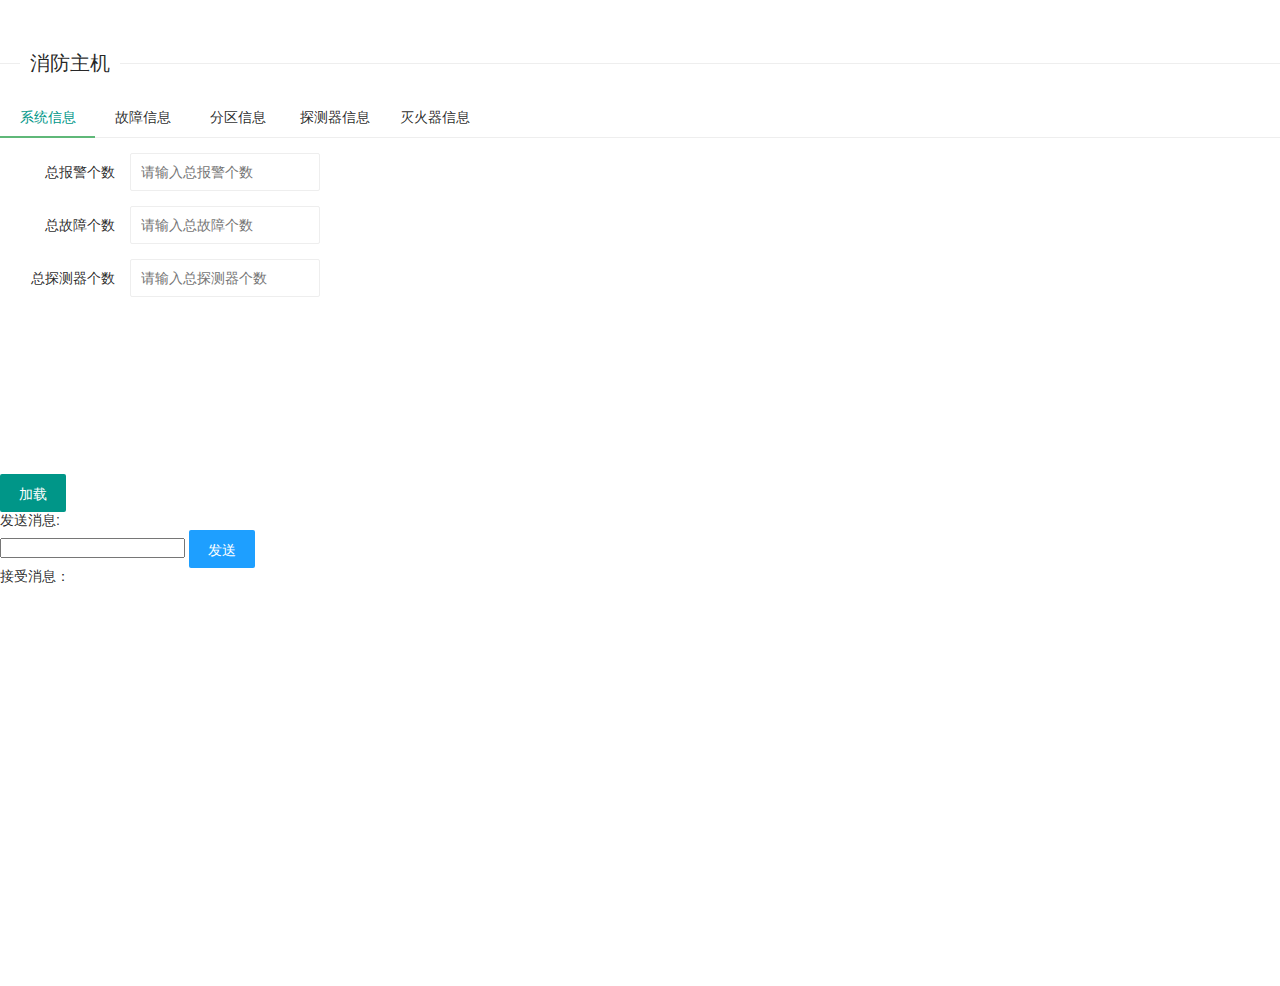
<file: src/main/web/index.html>
<!DOCTYPE html>
<html lang="en">
<head>
    <head>
        <meta charset="utf-8">
        <title>消防主机</title>
        <meta name="renderer" content="webkit">
        <meta http-equiv="X-UA-Compatible" content="IE=edge,chrome=1">
        <meta name="viewport" content="width=device-width, initial-scale=1, maximum-scale=1">
<!--        <script src="../resources/echarts.js"></script>-->
        <script src="https://cdn.staticfile.org/echarts/4.3.0/echarts.min.js"></script>
        <link rel="stylesheet" href="../resources/layui/css/layui.css">
<!--        <link rel="stylesheet" href="../main/resources/layui/dist/css/layui.css">-->
        <!-- 注意：如果你直接复制所有代码到本地，上述css路径需要改成你本地的 -->
    </head>
</head>
<!--别删-->
<script type="text/javascript">

    window.CHAT = {
        socket: null,
        init: function() {
            if (window.WebSocket) {
                CHAT.socket = new WebSocket("ws://localhost:8081/ws");
                CHAT.socket.onopen = function() {
                    console.log("连接建立成功...");
                },
                    CHAT.socket.onclose = function() {
                        console.log("连接关闭...");
                    },
                    CHAT.socket.onerror = function() {
                        console.log("发生错误...");
                    },
                    CHAT.socket.onmessage = function(e) {
                        var receiveMsg = document.getElementById("receiveMsg");
                        var html = receiveMsg.innerHTML;
                        console.log("接受到消息：" + e.data);
                         var data=e.data.split("|");  //data[1]为设备的个数，data[0]为返回码
                        console.log(data[1]);
                        var fun=data[0].slice(10,12);    //fun截取出回复码
                        console.log(fun);
                        if(data[1].length<2)
                        {
                            if(fun=="11")
                                receiveMsg.innerHTML = html + "<br/>" + "服务不支持"+data[0];
                            else
                            receiveMsg.innerHTML = html + "<br/>" + "读取失败"+data[0];
                        }
                        // else if(fun=="11")
                        // receiveMsg.innerHTML = html + "<br/>" + "服务不支持";
                        else
                            receiveMsg.innerHTML = html + "<br/>" + "CRC校验成功"+data[0];
                    }
            } else {
                alert("浏览器不支持websocket协议...");
            }
        },
        chat: function() {
            var msg = document.getElementById("msgContent");
            CHAT.socket.send(msg.value);
            console.log("发送成功");
        }
    };
    CHAT.init();

</script>

<body>
<fieldset class="layui-elem-field layui-field-title" style="margin-top: 50px;">
    <legend>消防主机</legend>
</fieldset>

<div class="layui-tab layui-tab-brief" lay-filter="demo">
    <ul class="layui-tab-title">
        <li class="layui-this">系统信息</li>
        <li>故障信息</li>
        <li>分区信息</li>
        <li>探测器信息</li>
        <li>灭火器信息</li>
    </ul>
    <div class="layui-tab-content" style="height: 280px;">
        <div class="layui-tab-item layui-show">
            <form class="layui-form" action="">
            <div class="layui-form-item">
                <label class="layui-form-label">总报警个数</label>
                <div class="layui-input-inline">
                    <input type="text" id="alarms" required  lay-verify="required" placeholder="请输入总报警个数" autocomplete="off" class="layui-input">
                </div>
            </div>
                <div class="layui-form-item">
                    <label class="layui-form-label">总故障个数</label>
                    <div class="layui-input-inline">
                        <input type="text" id="failures" required  lay-verify="required" placeholder="请输入总故障个数" autocomplete="off" class="layui-input">
                    </div>
                </div>
                    <div class="layui-form-item">
                        <label class="layui-form-label">总探测器个数</label>
                        <div class="layui-input-inline">
                            <input type="text" id="detectors" required  lay-verify="required" placeholder="请输入总探测器个数" autocomplete="off" class="layui-input">
                        </div>
                    </div>
            </form>
        </div>
        <div class="layui-tab-item ">
            <form class="layui-form" action="">
                <div class="layui-form-item">
                    <label class="layui-form-label">防护区1</label>
                    <div class="layui-input-inline">
                        <input type="text" id="pz1" required  lay-verify="required" placeholder="请输入防护区" autocomplete="off" class="layui-input">
                    </div>
                    <label class="layui-form-label">防护区2</label>
                    <div class="layui-input-inline">
                        <input type="text" id="pz2" required  lay-verify="required" placeholder="请输入防护区" autocomplete="off" class="layui-input">
                    </div>
                </div>
                <div class="layui-form-item">
                    <label class="layui-form-label">设备类型1</label>
                    <div class="layui-input-inline">
                        <input type="text" id="devicetype1" required  lay-verify="required" placeholder="请输入设备类型" autocomplete="off" class="layui-input">
                    </div>
                    <label class="layui-form-label">设备类型2</label>
                    <div class="layui-input-inline">
                        <input type="text" id="devicetype2" required  lay-verify="required" placeholder="请输入设备类型" autocomplete="off" class="layui-input">
                    </div>
                </div>
                <div class="layui-form-item">
                    <label class="layui-form-label">设备编号1</label>
                    <div class="layui-input-inline">
                        <input type="text" id="deviceid1" required  lay-verify="required" placeholder="请输入设备编号" autocomplete="off" class="layui-input">
                    </div>
                    <label class="layui-form-label">设备编号2</label>
                    <div class="layui-input-inline">
                        <input type="text" id="deviceid2" required  lay-verify="required" placeholder="请输入设备编号" autocomplete="off" class="layui-input">
                    </div>
                </div>
                <div class="layui-form-item">
                    <label class="layui-form-label">故障码1</label>
                    <div class="layui-input-inline">
                        <input type="text" id="troublecode1" required  lay-verify="required" placeholder="请输入故障码" autocomplete="off" class="layui-input">
                    </div>
                    <label class="layui-form-label">故障码2</label>
                    <div class="layui-input-inline">
                        <input type="text" id="troublecode2" required  lay-verify="required" placeholder="请输入故障码" autocomplete="off" class="layui-input">
                    </div>
                </div>
            </form>
        </div>
        <div class="layui-tab-item">
            <form class="layui-form" action="">
                <div class="layui-form-item">
                    <label class="layui-form-label">防护区</label>
                    <div class="layui-input-inline">
                        <input type="text" id="pz3" required  lay-verify="required" placeholder="请输入防护区" autocomplete="off" class="layui-input">
                    </div>
                    <label class="layui-form-label">报警级别</label>
                    <div class="layui-input-inline">
                        <input type="text" id="Alarmlevel" required  lay-verify="required" placeholder="请输入报警级别" autocomplete="off" class="layui-input">
                    </div>
                </div>
                <div class="layui-form-item">
                    <label class="layui-form-label">故障</label>
                    <div class="layui-input-inline">
                        <input type="text" id="Fault" required  lay-verify="required" placeholder="请输入故障" autocomplete="off" class="layui-input">
                    </div>
                    <label class="layui-form-label">手动模式</label>
                    <div class="layui-input-inline">
                        <select type="text" id="Manualmode" required  lay-verify="required" placeholder="请输入是否手动模式" autocomplete="off" class="layui-select">
                            <option value="1">开启</option>
                            <option value="0">关闭</option>
                        </select>
                    </div>
                </div>
                <div class="layui-form-item">
                    <label class="layui-form-label">自动模式</label>
                    <div class="layui-input-inline">
                        <select type="text" id="Automaticmode" required  lay-verify="required" placeholder="请输入是否自动模式" autocomplete="off" class="layui-select">
                            <option value="1">开启</option>
                            <option value="0">关闭</option>
                        </select>
                    </div>
                    <label class="layui-form-label">手动启动</label>
                    <div class="layui-input-inline">
                        <select type="text" id="Manualstart" required  lay-verify="required" placeholder="请输入是否手动启动" autocomplete="off" class="layui-select">
                            <option value="1">开启</option>
                            <option value="0">关闭</option>
                        </select>
                    </div>
                </div>
                <div class="layui-form-item">
                    <label class="layui-form-label">手动急停</label>
                    <div class="layui-input-inline">
                        <select type="text" id="Manualstop" required  lay-verify="required" placeholder="请输入是否手动急停" autocomplete="off" class="layui-select">
                            <option value="1">开启</option>
                            <option value="0">关闭</option>
                        </select>
                    </div>
                    <label class="layui-form-label">启动控制</label>
                    <div class="layui-input-inline">
                        <select type="text" id="Startcontrol" required  lay-verify="required" placeholder="请输入是否启动控制" autocomplete="off" class="layui-select">
                            <option value="1">开启</option>
                            <option value="0">关闭</option>
                        </select>
                    </div>
                </div>
                <div class="layui-form-item">
                    <label class="layui-form-label">延时</label>
                    <div class="layui-input-inline">
                        <select type="text" id="Delay" required  lay-verify="required" placeholder="请输入是否延时" autocomplete="off" class="layui-select">
                            <option value="1">开启</option>
                            <option value="0">关闭</option>
                        </select>
                    </div>
                    <label class="layui-form-label">延时时间</label>
                    <div class="layui-input-inline">
                        <input type="text" id="Delaytime" required  lay-verify="required" placeholder="请输入延时时间" autocomplete="off" class="layui-input">
                    </div>
                </div>
                <div class="layui-form-item">
                    <label class="layui-form-label">启动喷洒</label>
                    <div class="layui-input-inline">
                        <select type="text" id="Startspray" required  lay-verify="required" placeholder="请输入是否启动喷洒" autocomplete="off" class="layui-select">
                            <option value="1">开启</option>
                            <option value="0">关闭</option>
                        </select>
                    </div>
                    <label class="layui-form-label">喷洒</label>
                    <div class="layui-input-inline">
                        <select type="text" id="spray" required  lay-verify="required" placeholder="请输入是否喷洒" autocomplete="off" class="layui-select">
                            <option value="1">开启</option>
                            <option value="0">关闭</option>
                        </select>
                    </div>
                </div>
            </form>
        </div>
        <div class="layui-tab-item">
            <form class="layui-form" action="">
                <div class="layui-form-item">
                    <label class="layui-form-label">防护区</label>
                    <div class="layui-input-inline">
                        <input type="text" id="pz4" required  lay-verify="required" placeholder="请输入防护区" autocomplete="off" class="layui-input">
                    </div>
                    <label class="layui-form-label">设备类型</label>
                    <div class="layui-input-inline">
                        <input type="text" id="devicetype" required  lay-verify="required" placeholder="请输入设备类型" autocomplete="off" class="layui-input">
                    </div>
                </div>
                <div class="layui-form-item">
                    <label class="layui-form-label">ID</label>
                    <div class="layui-input-inline">
                        <input type="text" id="ID" required  lay-verify="required" placeholder="请输入ID" autocomplete="off" class="layui-input">
                    </div>
                    <label class="layui-form-label">报警等级</label>
                    <div class="layui-input-inline">
                        <input type="text" id="falarmlevel" required  lay-verify="required" placeholder="请输入报警等级" autocomplete="off" class="layui-input">
                    </div>
                </div>
                <div class="layui-form-item">
                    <label class="layui-form-label">温度</label>
                    <div class="layui-input-inline">
                        <input type="text" id="temperature" required  lay-verify="required" placeholder="请输入温度" autocomplete="off" class="layui-input">
                    </div>
                    <label class="layui-form-label">CO</label>
                    <div class="layui-input-inline">
                        <input type="text" id="CO" required  lay-verify="required" placeholder="请输入CO浓度" autocomplete="off" class="layui-input">
                    </div>
                </div>
                <div class="layui-form-item">
                    <label class="layui-form-label">VOC</label>
                    <div class="layui-input-inline">
                        <input type="text" id="VOC" required  lay-verify="required" placeholder="请输入VOC" autocomplete="off" class="layui-input">
                    </div>
                    <label class="layui-form-label">烟雾</label>
                    <div class="layui-input-inline">
                        <input type="text" id="smog" required  lay-verify="required" placeholder="请输入烟雾" autocomplete="off" class="layui-input">
                    </div>
                </div>
            </form>
        </div>
        <div class="layui-tab-item">
            <form class="layui-form" action="">
                <div class="layui-form-item">
                    <label class="layui-form-label">防护区</label>
                    <div class="layui-input-inline">
                        <input type="text" id="pz5" required  lay-verify="required" placeholder="请输入防护区" autocomplete="off" class="layui-input">
                    </div>
                </div>
                <div class="layui-form-item">
                    <label class="layui-form-label">编号</label>
                    <div class="layui-input-inline">
                        <input type="text" id="number1" required  lay-verify="required" placeholder="请输入编号" autocomplete="off" class="layui-input">
                    </div>
                    <label class="layui-form-label">灭火器状态</label>
                    <div class="layui-input-inline">
<!--                        <input type="text" id="status1" required  lay-verify="required" placeholder="请输入灭火器状态" autocomplete="off" class="layui-input">-->
                        <select type="text" id="status1" required  lay-verify="required" placeholder="请输入灭火器状态" autocomplete="off" class="layui-select">
                            <option value="1">开启</option>
                            <option value="0">关闭</option>
                        </select>
                    </div>
                </div>
                <div class="layui-form-item">
                    <label class="layui-form-label">编号</label>
                    <div class="layui-input-inline">
                        <input type="text" id="number2" required  lay-verify="required" placeholder="请输入编号" autocomplete="off" class="layui-input">
                    </div>
                    <label class="layui-form-label">灭火器状态</label>
                    <div class="layui-input-inline">
<!--                        <input type="text" id="status2" required  lay-verify="required" placeholder="请输入灭火器状态" autocomplete="off" class="layui-input">-->
                        <select type="text" id="status2" required  lay-verify="required" placeholder="请输入灭火器状态" autocomplete="off" class="layui-select">
                            <option value="1">开启</option>
                            <option value="0">关闭</option>
                        </select>
                    </div>
                </div>
            </form>
        </div>
    </div>
</div>
<br>
<button class="layui-btn" onclick="getInputVal()">加载</button>
<!--<input type="button" value="" onclick="getInputVal()">-->
<div>发送消息:</div>
<input  type="text" id="msgContent"/>

<button class="layui-btn layui-btn-normal" onclick="CHAT.chat()">发送</button>
<!--<button class="layui-btn layui-btn-normal" onclick="test()">测试</button>-->

<!--<input type="button" value="点我发送" onclick="CHAT.chat()"/>-->

<div>接受消息：</div>
<div id="receiveMsg"></div>
<div id="main" style="width: 600px;height:400px;"></div>
<!--echart-->
<!--<script type="text/javascript">
    // 基于准备好的dom，初始化echarts实例
    var myChart = echarts.init(document.getElementById('main'));

    // 指定图表的配置项和数据
    var option = {
        title: {
            text: '第一个 ECharts 实例'
        },
        tooltip: {},
        legend: {
            data:['销量']
        },
        xAxis: {
            data: ["衬衫","羊毛衫","雪纺衫","裤子","高跟鞋","袜子"]
        },
        yAxis: {},
        series: [{
            name: '销量',
            type: 'bar',
            data: [5, 20, 36, 10, 10, 20]
        }]
    };

    // 使用刚指定的配置项和数据显示图表。
    // myChart.setOption(option);
    var ws = new WebSocket("ws://127.0.0.1:8081")
    // 连接成功
    ws.onopen = function () {
       // alert('连接成功')
    }
    ws.onerror = function () {
        alert("WebSocket连接发生错误")
    };

    // 接收到消息的回调方法
    ws.onmessage = function (msg) {
        console.log(
            msg.data
        );
        var data = JSON.parse(msg.data)
        option.series[0].data = data.message  //赋值
        myChart.setOption(option);  //设置
    }
    // 自适应
    window.onresize = function () {
        myChart.resize()
    }
</script>-->
<script src="../resources/layui/layui.js" charset="utf-8"></script>
<script>
    var index=0;
    var id=1;
    layui.use('element', function() {
        var element = layui.element;
        element.on('tab(demo)', function(data){
            index=data.index;
            //console.log(this); //当前Tab标题所在的原始DOM元素
            // console.log(data.index); //得到当前Tab的所在下标
            //console.log(data.elem); //得到当前的Tab大容器
        });
    });
    function test()
    {

        // console.log(crc("0230"));
        console.log(strToBinary("0211121"));
        // console.log(stringToBytes("020305067"));
    }
   /* const CRC_TABLE = Array(256);

    for (let i = 0; i < 256; ++i) {
        let code = i;
        for (let j = 0; j < 8; ++j) {
            code = (code & 0x01 ? 0xEDB88320 ^ (code >>> 1) : (code >>> 1));
        }
        CRC_TABLE[i] = code;
    }

    const crc32 = text => {
        let crc = -1;
        for (let i = 0; i < text.length; ++i) {
            const code = text.charCodeAt(i);
            crc = CRC_TABLE[(code ^ crc) & 0xFF] ^ (crc >>> 8);
        }
        return (-1 ^ crc) >>> 0;
    };*/
    function strToBinary(str){    //转化为2进制数
        var result = [];
        var list = str.split("");
        for(var i=0;i<list.length;i++){
            if(i != 0){
                // result.push(" ");
            }
            var item = list[i];
            var binaryStr = item.charCodeAt().toString(2);
            result.push(binaryStr);
        }
        var re= result.join("");
        re=re+"0000";
        // console.log(re);
        // re.replace(/\s*/g,"")
        var s=re.split("");
        return s;
    }
    function crcal(str)   //CRC校验
    {
        var num=strToBinary(str);
        // console.log(num);
        var code=[];//保存转换后的整型字符串
        let generatingCode=[1,0,1,1,1];
        //方法一
        num.forEach(item => {
            // console.log(item)
            code.push(+item);
        });
        console.log(code);
        var len = code.length - 5 + 1;
        for (var i = 0; i < len; i++) {
        if (code[i] != 0) {
            for (var j = 0; j < 5; j++) {
                code[i + j] ^= generatingCode[j];
            }
        }
    }
        var res="";
        for (var i = len; i < code.length; i++) {
        res=res+code[i];
    }
        return res;
    }
    function getInputVal(){
        var tid=id.toString(16);
        if(tid.length<2)
            tid="0"+tid;
        if(index==0)
        {
            if(Math.round(Math.random()))   //生成的随机数如果是1，代表加载成功
            {
                var x=  document.getElementById("alarms").value;
                x=parseInt(x,10)
                x=x.toString(16);
                while(x.length<4)
                    x='0'+x;
                console.log(x);
                var y=  document.getElementById("failures").value; //获取id为html的元素
                y=parseInt(y,10)
                y=y.toString(16);
                while(y.length<4)
                    y='0'+y;
                var z=  document.getElementById("detectors").value;
                z=parseInt(z,10)
                z=z.toString(16);
                while(z.length<4)
                    z='0'+z;
                var content='03'+x+y+z;  //数据内容
                var crc=crcal(content);
                //tid占了两位  f占了14位
                var f='QN27'+tid+
                    '60001'+content+crc+"E";
                console.log(crc);
                console.log(f);
                document.getElementById("msgContent").value=f;
                id++;
                // console.log(index);
            }
            else
            {
                var f="QN14"+tid+"60101001010E"
                console.log(f);
                document.getElementById("msgContent").value=f;  //读取失败
                id++;
            }
        }
        else if(index==1)  //故障
        {
            if(Math.round(Math.random()))
            {
                // devicetype2    deviceid1   troublecode1
                var x1=  document.getElementById("pz1").value;
                while(x1.length<2)
                    x1='0'+x1;
                var x2=  document.getElementById("pz2").value;
                while(x2.length<2)
                    x2='0'+x2;
                var y1=  document.getElementById("devicetype1").value;
                while(y1.length<2)
                    y1='0'+y1;
                var y2=  document.getElementById("devicetype2").value;
                while(y2.length<2)
                    y2='0'+y2;
                var z1=  document.getElementById("deviceid1").value;
                while(z1.length<2)
                    z1='0'+z1;
                var z2=  document.getElementById("deviceid2").value;
                while(z2.length<2)
                    z2='0'+z2;
                var q1=  document.getElementById("troublecode1").value;
                while(q1.length<2)
                    q1='0'+q1;
                var q2=  document.getElementById("troublecode2").value;
                while(q2.length<2)
                    q2='0'+q2;
                var content="02"+x1+y1+z1+q1+x2+y2+z2+q2;
                var crc=crcal(content);
                var f="QN29"+tid+"70001"+content+crc+"E";
                console.log(f);
                console.log(crc);
                document.getElementById("msgContent").value=f;  //读取成功
                id++;
            }
            else {
                var f="QN14"+tid+"70101000010E"
                console.log(f);
                document.getElementById("msgContent").value=f;  //读取失败
                id++;
            }
        }
        else if(index==2)
        {
            if(Math.round(Math.random()))
            {
                var x1=  document.getElementById("pz3").value;
                x1=x1.padStart(2, '0');   //补足两位
                console.log(x1);
                // console.log(x1.padStart(2, '0'));
                var x2=  document.getElementById("Alarmlevel").value;
                x2=x2.padStart(2, '0');
                console.log(x2);

                var x3=  document.getElementById("Fault").value;
                x3=x3.padStart(2, '0');
                var x4=  document.getElementById("Manualmode").value;
                x4=x4.padStart(2, '0');
                var x5=  document.getElementById("Automaticmode").value;
                x5=x5.padStart(2, '0');
                var x6=  document.getElementById("Manualstart").value;
                x6=x6.padStart(2, '0');
                var x7=  document.getElementById("Manualstop").value;
                x7=x7.padStart(2, '0');
                var x8=  document.getElementById("Startcontrol").value;
                x8=x8.padStart(2, '0');
                var x9=  document.getElementById("Delay").value;
                x9=x9.padStart(2, '0');
                var x10=  document.getElementById("Delaytime").value;
                x10=x10.padStart(2, '0');
                var x11=  document.getElementById("Startspray").value;
                x11=x11.padStart(2, '0');
                var x12=  document.getElementById("spray").value;
                x12=x12.padStart(2, '0');
                var content="0b"+x1+x2+x3+x4+x5+x6+x7+x8+x9+x10+x11+x12;
                var crc=crcal(content);
                var f="QN25"+tid+"80001"+content+crc+"E";
                console.log(f);
                console.log(crc);
                document.getElementById("msgContent").value=f;  //读取成功
                id++;
            }
            else
            {
                var f="QN14"+tid+"80101001011E"
                console.log(f);
                document.getElementById("msgContent").value=f;  //读取失败
                id++;
            }
        }
        else if(index==3)  //探测器信息
        {
            if(Math.round(Math.random()))
            {
                var x1=  document.getElementById("pz4").value;
                while(x1.length<2)
                    x1='0'+x1;
                var x2=  document.getElementById("devicetype").value;
                while(x2.length<2)
                    x2='0'+x2;
                var y1=  document.getElementById("ID").value;
                while(y1.length<2)
                    y1='0'+y1;
                var y2=  document.getElementById("falarmlevel").value;
                while(y2.length<2)
                    y2='0'+y2;
                var z1=  document.getElementById("temperature").value;
                while(z1.length<2)
                    z1='0'+z1;
                var z2=  document.getElementById("CO").value;
                while(z2.length<2)
                    z2='0'+z2;
                var q1=  document.getElementById("VOC").value;
                while(q1.length<2)
                    q1='0'+q1;
                var q2=  document.getElementById("smog").value;
                while(q2.length<2)
                    q2='0'+q2;
                var content="08"+x1+x2+y1+y2+z1+z2+q1+q2;
                var crc=crcal(content);
                var f="QN25"+tid+"90001"+content+crc+"E";
                console.log(f);
                console.log(crc);
                document.getElementById("msgContent").value=f;  //读取成功
                id++;
            }
            else
            {
                var f="QN14"+tid+"90101000100E"
                console.log(f);
                document.getElementById("msgContent").value=f;  //读取失败
                id++;
            }
        }
        else if(index==4)  //灭火器状态
        {
            if(Math.round(Math.random()))
            {
                var x1=  document.getElementById("pz5").value;
                x1=x1.padStart(2, '0');
                var x2=  document.getElementById("number1").value;
                x2=x2.padStart(2, '0');
                var x3=  document.getElementById("status1").value;
                x3=x3.padStart(2, '0');
                var x4=  document.getElementById("number2").value;
                x4=x4.padStart(2, '0');
                var x5=  document.getElementById("status2").value;
                x5=x5.padStart(2, '0');
                var content="02"+x1+x2+x3+x4+x5;
                console.log(content);
                var crc=crcal(content);
                console.log(crc);   //12-
                var f="QN25"+tid+"A0001"+content+crc+"E";
                console.log(f);
                document.getElementById("msgContent").value=f;  //读取成功
                id++;
            }
            else {
                var f="QN14"+tid+"A0101000111E"
                console.log(f);
                document.getElementById("msgContent").value=f;  //读取失败
                id++;
            }
        }
    }
</script>
</body>
</html>
</file>
<file: src/main/resources/layui/css/layui.css>
.layui-inline,img{display:inline-block;vertical-align:middle}h1,h2,h3,h4,h5,h6{font-weight:400}a,body{color:#333}.layui-edge,.layui-header,.layui-inline,.layui-main{position:relative}.layui-edge,hr{height:0;overflow:hidden}.layui-layout-body,.layui-side,.layui-side-scroll{overflow-x:hidden}.layui-edge,.layui-elip,hr{overflow:hidden}.layui-btn,.layui-edge,.layui-inline,img{vertical-align:middle}.layui-btn,.layui-disabled,.layui-icon,.layui-unselect{-moz-user-select:none;-webkit-user-select:none;-ms-user-select:none}blockquote,body,button,dd,div,dl,dt,form,h1,h2,h3,h4,h5,h6,input,li,ol,p,pre,td,textarea,th,ul{margin:0;padding:0;-webkit-tap-highlight-color:rgba(0,0,0,0)}a:active,a:hover{outline:0}img{border:none}li{list-style:none}table{border-collapse:collapse;border-spacing:0}h4,h5,h6{font-size:100%}button,input,optgroup,option,select,textarea{font-family:inherit;font-size:inherit;font-style:inherit;font-weight:inherit;outline:0}pre{white-space:pre-wrap;white-space:-moz-pre-wrap;white-space:-pre-wrap;white-space:-o-pre-wrap;word-wrap:break-word}body{line-height:1.6;color:rgba(0,0,0,.85);font:14px Helvetica Neue,Helvetica,PingFang SC,Tahoma,Arial,sans-serif}hr{line-height:0;margin:10px 0;padding:0;border:none!important;border-bottom:1px solid #eee!important;clear:both;background:0 0}a{text-decoration:none}a:hover{color:#777}a cite{font-style:normal;*cursor:pointer}.layui-border-box,.layui-border-box *{box-sizing:border-box}.layui-box,.layui-box *{box-sizing:content-box}.layui-clear{clear:both;*zoom:1}.layui-clear:after{content:'\20';clear:both;*zoom:1;display:block;height:0}.layui-inline{*display:inline;*zoom:1}.layui-btn,.layui-btn-group,.layui-edge{display:inline-block}.layui-edge{width:0;border-width:6px;border-style:dashed;border-color:transparent}.layui-edge-top{top:-4px;border-bottom-color:#999;border-bottom-style:solid}.layui-edge-right{border-left-color:#999;border-left-style:solid}.layui-edge-bottom{top:2px;border-top-color:#999;border-top-style:solid}.layui-edge-left{border-right-color:#999;border-right-style:solid}.layui-elip{text-overflow:ellipsis;white-space:nowrap}.layui-disabled,.layui-disabled:hover{color:#d2d2d2!important;cursor:not-allowed!important}.layui-circle{border-radius:100%}.layui-show{display:block!important}.layui-hide{display:none!important}.layui-show-v{visibility:visible!important}.layui-hide-v{visibility:hidden!important}@font-face{font-family:layui-icon;src:url(../font/iconfont.eot?v=256);src:url(../font/iconfont.eot?v=256#iefix) format('embedded-opentype'),url(../font/iconfont.woff2?v=256) format('woff2'),url(../font/iconfont.woff?v=256) format('woff'),url(../font/iconfont.ttf?v=256) format('truetype'),url(../font/iconfont.svg?v=256#layui-icon) format('svg')}.layui-icon{font-family:layui-icon!important;font-size:16px;font-style:normal;-webkit-font-smoothing:antialiased;-moz-osx-font-smoothing:grayscale}.layui-icon-reply-fill:before{content:"\e611"}.layui-icon-set-fill:before{content:"\e614"}.layui-icon-menu-fill:before{content:"\e60f"}.layui-icon-search:before{content:"\e615"}.layui-icon-share:before{content:"\e641"}.layui-icon-set-sm:before{content:"\e620"}.layui-icon-engine:before{content:"\e628"}.layui-icon-close:before{content:"\1006"}.layui-icon-close-fill:before{content:"\1007"}.layui-icon-chart-screen:before{content:"\e629"}.layui-icon-star:before{content:"\e600"}.layui-icon-circle-dot:before{content:"\e617"}.layui-icon-chat:before{content:"\e606"}.layui-icon-release:before{content:"\e609"}.layui-icon-list:before{content:"\e60a"}.layui-icon-chart:before{content:"\e62c"}.layui-icon-ok-circle:before{content:"\1005"}.layui-icon-layim-theme:before{content:"\e61b"}.layui-icon-table:before{content:"\e62d"}.layui-icon-right:before{content:"\e602"}.layui-icon-left:before{content:"\e603"}.layui-icon-cart-simple:before{content:"\e698"}.layui-icon-face-cry:before{content:"\e69c"}.layui-icon-face-smile:before{content:"\e6af"}.layui-icon-survey:before{content:"\e6b2"}.layui-icon-tree:before{content:"\e62e"}.layui-icon-ie:before{content:"\e7bb"}.layui-icon-upload-circle:before{content:"\e62f"}.layui-icon-add-circle:before{content:"\e61f"}.layui-icon-download-circle:before{content:"\e601"}.layui-icon-templeate-1:before{content:"\e630"}.layui-icon-util:before{content:"\e631"}.layui-icon-face-surprised:before{content:"\e664"}.layui-icon-edit:before{content:"\e642"}.layui-icon-speaker:before{content:"\e645"}.layui-icon-down:before{content:"\e61a"}.layui-icon-file:before{content:"\e621"}.layui-icon-layouts:before{content:"\e632"}.layui-icon-rate-half:before{content:"\e6c9"}.layui-icon-add-circle-fine:before{content:"\e608"}.layui-icon-prev-circle:before{content:"\e633"}.layui-icon-read:before{content:"\e705"}.layui-icon-404:before{content:"\e61c"}.layui-icon-carousel:before{content:"\e634"}.layui-icon-help:before{content:"\e607"}.layui-icon-code-circle:before{content:"\e635"}.layui-icon-windows:before{content:"\e67f"}.layui-icon-water:before{content:"\e636"}.layui-icon-username:before{content:"\e66f"}.layui-icon-find-fill:before{content:"\e670"}.layui-icon-about:before{content:"\e60b"}.layui-icon-location:before{content:"\e715"}.layui-icon-up:before{content:"\e619"}.layui-icon-pause:before{content:"\e651"}.layui-icon-date:before{content:"\e637"}.layui-icon-layim-uploadfile:before{content:"\e61d"}.layui-icon-delete:before{content:"\e640"}.layui-icon-play:before{content:"\e652"}.layui-icon-top:before{content:"\e604"}.layui-icon-firefox:before{content:"\e686"}.layui-icon-friends:before{content:"\e612"}.layui-icon-refresh-3:before{content:"\e9aa"}.layui-icon-ok:before{content:"\e605"}.layui-icon-layer:before{content:"\e638"}.layui-icon-face-smile-fine:before{content:"\e60c"}.layui-icon-dollar:before{content:"\e659"}.layui-icon-group:before{content:"\e613"}.layui-icon-layim-download:before{content:"\e61e"}.layui-icon-picture-fine:before{content:"\e60d"}.layui-icon-link:before{content:"\e64c"}.layui-icon-diamond:before{content:"\e735"}.layui-icon-log:before{content:"\e60e"}.layui-icon-key:before{content:"\e683"}.layui-icon-rate-solid:before{content:"\e67a"}.layui-icon-fonts-del:before{content:"\e64f"}.layui-icon-unlink:before{content:"\e64d"}.layui-icon-fonts-clear:before{content:"\e639"}.layui-icon-triangle-r:before{content:"\e623"}.layui-icon-circle:before{content:"\e63f"}.layui-icon-radio:before{content:"\e643"}.layui-icon-align-center:before{content:"\e647"}.layui-icon-align-right:before{content:"\e648"}.layui-icon-align-left:before{content:"\e649"}.layui-icon-loading-1:before{content:"\e63e"}.layui-icon-return:before{content:"\e65c"}.layui-icon-fonts-strong:before{content:"\e62b"}.layui-icon-upload:before{content:"\e67c"}.layui-icon-dialogue:before{content:"\e63a"}.layui-icon-video:before{content:"\e6ed"}.layui-icon-headset:before{content:"\e6fc"}.layui-icon-cellphone-fine:before{content:"\e63b"}.layui-icon-add-1:before{content:"\e654"}.layui-icon-face-smile-b:before{content:"\e650"}.layui-icon-fonts-html:before{content:"\e64b"}.layui-icon-screen-full:before{content:"\e622"}.layui-icon-form:before{content:"\e63c"}.layui-icon-cart:before{content:"\e657"}.layui-icon-camera-fill:before{content:"\e65d"}.layui-icon-tabs:before{content:"\e62a"}.layui-icon-heart-fill:before{content:"\e68f"}.layui-icon-fonts-code:before{content:"\e64e"}.layui-icon-ios:before{content:"\e680"}.layui-icon-at:before{content:"\e687"}.layui-icon-fire:before{content:"\e756"}.layui-icon-set:before{content:"\e716"}.layui-icon-fonts-u:before{content:"\e646"}.layui-icon-triangle-d:before{content:"\e625"}.layui-icon-tips:before{content:"\e702"}.layui-icon-picture:before{content:"\e64a"}.layui-icon-more-vertical:before{content:"\e671"}.layui-icon-bluetooth:before{content:"\e689"}.layui-icon-flag:before{content:"\e66c"}.layui-icon-loading:before{content:"\e63d"}.layui-icon-fonts-i:before{content:"\e644"}.layui-icon-refresh-1:before{content:"\e666"}.layui-icon-rmb:before{content:"\e65e"}.layui-icon-addition:before{content:"\e624"}.layui-icon-home:before{content:"\e68e"}.layui-icon-time:before{content:"\e68d"}.layui-icon-user:before{content:"\e770"}.layui-icon-notice:before{content:"\e667"}.layui-icon-chrome:before{content:"\e68a"}.layui-icon-edge:before{content:"\e68b"}.layui-icon-login-weibo:before{content:"\e675"}.layui-icon-voice:before{content:"\e688"}.layui-icon-upload-drag:before{content:"\e681"}.layui-icon-login-qq:before{content:"\e676"}.layui-icon-snowflake:before{content:"\e6b1"}.layui-icon-heart:before{content:"\e68c"}.layui-icon-logout:before{content:"\e682"}.layui-icon-file-b:before{content:"\e655"}.layui-icon-template:before{content:"\e663"}.layui-icon-transfer:before{content:"\e691"}.layui-icon-auz:before{content:"\e672"}.layui-icon-console:before{content:"\e665"}.layui-icon-app:before{content:"\e653"}.layui-icon-prev:before{content:"\e65a"}.layui-icon-website:before{content:"\e7ae"}.layui-icon-next:before{content:"\e65b"}.layui-icon-component:before{content:"\e857"}.layui-icon-android:before{content:"\e684"}.layui-icon-more:before{content:"\e65f"}.layui-icon-login-wechat:before{content:"\e677"}.layui-icon-shrink-right:before{content:"\e668"}.layui-icon-spread-left:before{content:"\e66b"}.layui-icon-camera:before{content:"\e660"}.layui-icon-note:before{content:"\e66e"}.layui-icon-refresh:before{content:"\e669"}.layui-icon-female:before{content:"\e661"}.layui-icon-male:before{content:"\e662"}.layui-icon-screen-restore:before{content:"\e758"}.layui-icon-password:before{content:"\e673"}.layui-icon-senior:before{content:"\e674"}.layui-icon-theme:before{content:"\e66a"}.layui-icon-tread:before{content:"\e6c5"}.layui-icon-praise:before{content:"\e6c6"}.layui-icon-star-fill:before{content:"\e658"}.layui-icon-rate:before{content:"\e67b"}.layui-icon-template-1:before{content:"\e656"}.layui-icon-vercode:before{content:"\e679"}.layui-icon-service:before{content:"\e626"}.layui-icon-cellphone:before{content:"\e678"}.layui-icon-print:before{content:"\e66d"}.layui-icon-cols:before{content:"\e610"}.layui-icon-wifi:before{content:"\e7e0"}.layui-icon-export:before{content:"\e67d"}.layui-icon-rss:before{content:"\e808"}.layui-icon-slider:before{content:"\e714"}.layui-icon-email:before{content:"\e618"}.layui-icon-subtraction:before{content:"\e67e"}.layui-icon-mike:before{content:"\e6dc"}.layui-icon-light:before{content:"\e748"}.layui-icon-gift:before{content:"\e627"}.layui-icon-mute:before{content:"\e685"}.layui-icon-reduce-circle:before{content:"\e616"}.layui-icon-music:before{content:"\e690"}.layui-main{width:1140px;margin:0 auto}.layui-header{z-index:1000;height:60px}.layui-header a:hover{transition:all .5s;-webkit-transition:all .5s}.layui-side{position:fixed;left:0;top:0;bottom:0;z-index:999;width:200px}.layui-side-scroll{position:relative;width:220px;height:100%}.layui-body{position:relative;left:200px;right:0;top:0;bottom:0;z-index:900;width:auto;box-sizing:border-box}.layui-layout-admin .layui-header{position:fixed;top:0;left:0;right:0;background-color:#23262E}.layui-layout-admin .layui-side{top:60px;width:200px;overflow-x:hidden}.layui-layout-admin .layui-body{position:absolute;top:60px;padding-bottom:44px}.layui-layout-admin .layui-main{width:auto;margin:0 15px}.layui-layout-admin .layui-footer{position:fixed;left:200px;right:0;bottom:0;z-index:990;height:44px;line-height:44px;padding:0 15px;box-shadow:-1px 0 4px rgb(0 0 0 / 12%);background-color:#FAFAFA}.layui-layout-admin .layui-logo{position:absolute;left:0;top:0;width:200px;height:100%;line-height:60px;text-align:center;color:#009688;font-size:16px;box-shadow:0 1px 2px 0 rgb(0 0 0 / 15%)}.layui-layout-admin .layui-header .layui-nav{background:0 0}.layui-layout-left{position:absolute!important;left:200px;top:0}.layui-layout-right{position:absolute!important;right:0;top:0}.layui-container{position:relative;margin:0 auto;padding:0 15px;box-sizing:border-box}.layui-fluid{position:relative;margin:0 auto;padding:0 15px}.layui-row:after,.layui-row:before{content:"";display:block;clear:both}.layui-col-lg1,.layui-col-lg10,.layui-col-lg11,.layui-col-lg12,.layui-col-lg2,.layui-col-lg3,.layui-col-lg4,.layui-col-lg5,.layui-col-lg6,.layui-col-lg7,.layui-col-lg8,.layui-col-lg9,.layui-col-md1,.layui-col-md10,.layui-col-md11,.layui-col-md12,.layui-col-md2,.layui-col-md3,.layui-col-md4,.layui-col-md5,.layui-col-md6,.layui-col-md7,.layui-col-md8,.layui-col-md9,.layui-col-sm1,.layui-col-sm10,.layui-col-sm11,.layui-col-sm12,.layui-col-sm2,.layui-col-sm3,.layui-col-sm4,.layui-col-sm5,.layui-col-sm6,.layui-col-sm7,.layui-col-sm8,.layui-col-sm9,.layui-col-xs1,.layui-col-xs10,.layui-col-xs11,.layui-col-xs12,.layui-col-xs2,.layui-col-xs3,.layui-col-xs4,.layui-col-xs5,.layui-col-xs6,.layui-col-xs7,.layui-col-xs8,.layui-col-xs9{position:relative;display:block;box-sizing:border-box}.layui-col-xs1,.layui-col-xs10,.layui-col-xs11,.layui-col-xs12,.layui-col-xs2,.layui-col-xs3,.layui-col-xs4,.layui-col-xs5,.layui-col-xs6,.layui-col-xs7,.layui-col-xs8,.layui-col-xs9{float:left}.layui-col-xs1{width:8.33333333%}.layui-col-xs2{width:16.66666667%}.layui-col-xs3{width:25%}.layui-col-xs4{width:33.33333333%}.layui-col-xs5{width:41.66666667%}.layui-col-xs6{width:50%}.layui-col-xs7{width:58.33333333%}.layui-col-xs8{width:66.66666667%}.layui-col-xs9{width:75%}.layui-col-xs10{width:83.33333333%}.layui-col-xs11{width:91.66666667%}.layui-col-xs12{width:100%}.layui-col-xs-offset1{margin-left:8.33333333%}.layui-col-xs-offset2{margin-left:16.66666667%}.layui-col-xs-offset3{margin-left:25%}.layui-col-xs-offset4{margin-left:33.33333333%}.layui-col-xs-offset5{margin-left:41.66666667%}.layui-col-xs-offset6{margin-left:50%}.layui-col-xs-offset7{margin-left:58.33333333%}.layui-col-xs-offset8{margin-left:66.66666667%}.layui-col-xs-offset9{margin-left:75%}.layui-col-xs-offset10{margin-left:83.33333333%}.layui-col-xs-offset11{margin-left:91.66666667%}.layui-col-xs-offset12{margin-left:100%}@media screen and (max-width:768px){.layui-hide-xs{display:none!important}.layui-show-xs-block{display:block!important}.layui-show-xs-inline{display:inline!important}.layui-show-xs-inline-block{display:inline-block!important}}@media screen and (min-width:768px){.layui-container{width:750px}.layui-hide-sm{display:none!important}.layui-show-sm-block{display:block!important}.layui-show-sm-inline{display:inline!important}.layui-show-sm-inline-block{display:inline-block!important}.layui-col-sm1,.layui-col-sm10,.layui-col-sm11,.layui-col-sm12,.layui-col-sm2,.layui-col-sm3,.layui-col-sm4,.layui-col-sm5,.layui-col-sm6,.layui-col-sm7,.layui-col-sm8,.layui-col-sm9{float:left}.layui-col-sm1{width:8.33333333%}.layui-col-sm2{width:16.66666667%}.layui-col-sm3{width:25%}.layui-col-sm4{width:33.33333333%}.layui-col-sm5{width:41.66666667%}.layui-col-sm6{width:50%}.layui-col-sm7{width:58.33333333%}.layui-col-sm8{width:66.66666667%}.layui-col-sm9{width:75%}.layui-col-sm10{width:83.33333333%}.layui-col-sm11{width:91.66666667%}.layui-col-sm12{width:100%}.layui-col-sm-offset1{margin-left:8.33333333%}.layui-col-sm-offset2{margin-left:16.66666667%}.layui-col-sm-offset3{margin-left:25%}.layui-col-sm-offset4{margin-left:33.33333333%}.layui-col-sm-offset5{margin-left:41.66666667%}.layui-col-sm-offset6{margin-left:50%}.layui-col-sm-offset7{margin-left:58.33333333%}.layui-col-sm-offset8{margin-left:66.66666667%}.layui-col-sm-offset9{margin-left:75%}.layui-col-sm-offset10{margin-left:83.33333333%}.layui-col-sm-offset11{margin-left:91.66666667%}.layui-col-sm-offset12{margin-left:100%}}@media screen and (min-width:992px){.layui-container{width:970px}.layui-hide-md{display:none!important}.layui-show-md-block{display:block!important}.layui-show-md-inline{display:inline!important}.layui-show-md-inline-block{display:inline-block!important}.layui-col-md1,.layui-col-md10,.layui-col-md11,.layui-col-md12,.layui-col-md2,.layui-col-md3,.layui-col-md4,.layui-col-md5,.layui-col-md6,.layui-col-md7,.layui-col-md8,.layui-col-md9{float:left}.layui-col-md1{width:8.33333333%}.layui-col-md2{width:16.66666667%}.layui-col-md3{width:25%}.layui-col-md4{width:33.33333333%}.layui-col-md5{width:41.66666667%}.layui-col-md6{width:50%}.layui-col-md7{width:58.33333333%}.layui-col-md8{width:66.66666667%}.layui-col-md9{width:75%}.layui-col-md10{width:83.33333333%}.layui-col-md11{width:91.66666667%}.layui-col-md12{width:100%}.layui-col-md-offset1{margin-left:8.33333333%}.layui-col-md-offset2{margin-left:16.66666667%}.layui-col-md-offset3{margin-left:25%}.layui-col-md-offset4{margin-left:33.33333333%}.layui-col-md-offset5{margin-left:41.66666667%}.layui-col-md-offset6{margin-left:50%}.layui-col-md-offset7{margin-left:58.33333333%}.layui-col-md-offset8{margin-left:66.66666667%}.layui-col-md-offset9{margin-left:75%}.layui-col-md-offset10{margin-left:83.33333333%}.layui-col-md-offset11{margin-left:91.66666667%}.layui-col-md-offset12{margin-left:100%}}@media screen and (min-width:1200px){.layui-container{width:1170px}.layui-hide-lg{display:none!important}.layui-show-lg-block{display:block!important}.layui-show-lg-inline{display:inline!important}.layui-show-lg-inline-block{display:inline-block!important}.layui-col-lg1,.layui-col-lg10,.layui-col-lg11,.layui-col-lg12,.layui-col-lg2,.layui-col-lg3,.layui-col-lg4,.layui-col-lg5,.layui-col-lg6,.layui-col-lg7,.layui-col-lg8,.layui-col-lg9{float:left}.layui-col-lg1{width:8.33333333%}.layui-col-lg2{width:16.66666667%}.layui-col-lg3{width:25%}.layui-col-lg4{width:33.33333333%}.layui-col-lg5{width:41.66666667%}.layui-col-lg6{width:50%}.layui-col-lg7{width:58.33333333%}.layui-col-lg8{width:66.66666667%}.layui-col-lg9{width:75%}.layui-col-lg10{width:83.33333333%}.layui-col-lg11{width:91.66666667%}.layui-col-lg12{width:100%}.layui-col-lg-offset1{margin-left:8.33333333%}.layui-col-lg-offset2{margin-left:16.66666667%}.layui-col-lg-offset3{margin-left:25%}.layui-col-lg-offset4{margin-left:33.33333333%}.layui-col-lg-offset5{margin-left:41.66666667%}.layui-col-lg-offset6{margin-left:50%}.layui-col-lg-offset7{margin-left:58.33333333%}.layui-col-lg-offset8{margin-left:66.66666667%}.layui-col-lg-offset9{margin-left:75%}.layui-col-lg-offset10{margin-left:83.33333333%}.layui-col-lg-offset11{margin-left:91.66666667%}.layui-col-lg-offset12{margin-left:100%}}.layui-col-space1{margin:-.5px}.layui-col-space1>*{padding:.5px}.layui-col-space2{margin:-1px}.layui-col-space2>*{padding:1px}.layui-col-space4{margin:-2px}.layui-col-space4>*{padding:2px}.layui-col-space5{margin:-2.5px}.layui-col-space5>*{padding:2.5px}.layui-col-space6{margin:-3px}.layui-col-space6>*{padding:3px}.layui-col-space8{margin:-4px}.layui-col-space8>*{padding:4px}.layui-col-space10{margin:-5px}.layui-col-space10>*{padding:5px}.layui-col-space12{margin:-6px}.layui-col-space12>*{padding:6px}.layui-col-space14{margin:-7px}.layui-col-space14>*{padding:7px}.layui-col-space15{margin:-7.5px}.layui-col-space15>*{padding:7.5px}.layui-col-space16{margin:-8px}.layui-col-space16>*{padding:8px}.layui-col-space18{margin:-9px}.layui-col-space18>*{padding:9px}.layui-col-space20{margin:-10px}.layui-col-space20>*{padding:10px}.layui-col-space22{margin:-11px}.layui-col-space22>*{padding:11px}.layui-col-space24{margin:-12px}.layui-col-space24>*{padding:12px}.layui-col-space25{margin:-12.5px}.layui-col-space25>*{padding:12.5px}.layui-col-space26{margin:-13px}.layui-col-space26>*{padding:13px}.layui-col-space28{margin:-14px}.layui-col-space28>*{padding:14px}.layui-col-space30{margin:-15px}.layui-col-space30>*{padding:15px}.layui-btn,.layui-input,.layui-select,.layui-textarea,.layui-upload-button{outline:0;-webkit-appearance:none;transition:all .3s;-webkit-transition:all .3s;box-sizing:border-box}.layui-elem-quote{margin-bottom:10px;padding:15px;line-height:1.6;border-left:5px solid #5FB878;border-radius:0 2px 2px 0;background-color:#FAFAFA}.layui-quote-nm{border-style:solid;border-width:1px 1px 1px 5px;background:0 0}.layui-elem-field{margin-bottom:10px;padding:0;border-width:1px;border-style:solid}.layui-elem-field legend{margin-left:20px;padding:0 10px;font-size:20px;font-weight:300}.layui-field-title{margin:10px 0 20px;border-width:1px 0 0}.layui-field-box{padding:15px}.layui-field-title .layui-field-box{padding:10px 0}.layui-progress{position:relative;height:6px;border-radius:20px;background-color:#eee}.layui-progress-bar{position:absolute;left:0;top:0;width:0;max-width:100%;height:6px;border-radius:20px;text-align:right;background-color:#5FB878;transition:all .3s;-webkit-transition:all .3s}.layui-progress-big,.layui-progress-big .layui-progress-bar{height:18px;line-height:18px}.layui-progress-text{position:relative;top:-20px;line-height:18px;font-size:12px;color:#666}.layui-progress-big .layui-progress-text{position:static;padding:0 10px;color:#fff}.layui-collapse{border-width:1px;border-style:solid;border-radius:2px}.layui-colla-content,.layui-colla-item{border-top-width:1px;border-top-style:solid}.layui-colla-item:first-child{border-top:none}.layui-colla-title{position:relative;height:42px;line-height:42px;padding:0 15px 0 35px;color:#333;background-color:#FAFAFA;cursor:pointer;font-size:14px;overflow:hidden}.layui-colla-content{display:none;padding:10px 15px;line-height:1.6;color:#666}.layui-colla-icon{position:absolute;left:15px;top:0;font-size:14px}.layui-card-body,.layui-card-header,.layui-form-label,.layui-form-mid,.layui-form-select,.layui-input-block,.layui-input-inline,.layui-panel,.layui-textarea{position:relative}.layui-card{margin-bottom:15px;border-radius:2px;background-color:#fff;box-shadow:0 1px 2px 0 rgba(0,0,0,.05)}.layui-form-select dl,.layui-panel{box-shadow:1px 1px 4px rgb(0 0 0 / 8%)}.layui-card:last-child{margin-bottom:0}.layui-card-header{height:42px;line-height:42px;padding:0 15px;border-bottom:1px solid #f6f6f6;color:#333;border-radius:2px 2px 0 0;font-size:14px}.layui-card-body{padding:10px 15px;line-height:24px}.layui-card-body[pad15]{padding:15px}.layui-card-body[pad20]{padding:20px}.layui-card-body .layui-table{margin:5px 0}.layui-card .layui-tab{margin:0}.layui-panel{border-width:1px;border-style:solid;border-radius:2px;background-color:#fff;color:#666}.layui-bg-black,.layui-bg-blue,.layui-bg-cyan,.layui-bg-green,.layui-bg-orange,.layui-bg-red{color:#fff!important}.layui-panel-window{position:relative;padding:15px;border-radius:0;border-top:5px solid #eee;background-color:#fff}.layui-border,.layui-border-black,.layui-border-blue,.layui-border-cyan,.layui-border-green,.layui-border-orange,.layui-border-red{border-width:1px;border-style:solid}.layui-auxiliar-moving{position:fixed;left:0;right:0;top:0;bottom:0;width:100%;height:100%;background:0 0;z-index:9999999999}.layui-bg-red{background-color:#FF5722!important}.layui-bg-orange{background-color:#FFB800!important}.layui-bg-green{background-color:#009688!important}.layui-bg-cyan{background-color:#2F4056!important}.layui-bg-blue{background-color:#1E9FFF!important}.layui-bg-black{background-color:#393D49!important}.layui-bg-gray{background-color:#FAFAFA!important;color:#666!important}.layui-badge-rim,.layui-border,.layui-colla-content,.layui-colla-item,.layui-collapse,.layui-elem-field,.layui-form-pane .layui-form-item[pane],.layui-form-pane .layui-form-label,.layui-input,.layui-layedit,.layui-layedit-tool,.layui-panel,.layui-quote-nm,.layui-select,.layui-tab-bar,.layui-tab-card,.layui-tab-title,.layui-tab-title .layui-this:after,.layui-textarea{border-color:#eee}.layui-border{color:#666!important}.layui-border-red{border-color:#FF5722!important;color:#FF5722!important}.layui-border-orange{border-color:#FFB800!important;color:#FFB800!important}.layui-border-green{border-color:#009688!important;color:#009688!important}.layui-border-cyan{border-color:#2F4056!important;color:#2F4056!important}.layui-border-blue{border-color:#1E9FFF!important;color:#1E9FFF!important}.layui-border-black{border-color:#393D49!important;color:#393D49!important}.layui-timeline-item:before{background-color:#eee}.layui-text{line-height:1.6;font-size:14px;color:#666}.layui-text h1,.layui-text h2,.layui-text h3{font-weight:500;color:#333}.layui-text h1{font-size:30px}.layui-text h2{font-size:24px}.layui-text h3{font-size:18px}.layui-text a:not(.layui-btn){color:#01AAED}.layui-text a:not(.layui-btn):hover{text-decoration:underline}.layui-text ul{padding:5px 0 5px 15px}.layui-text ul li{margin-top:5px;list-style-type:disc}.layui-text em,.layui-word-aux{color:#999!important;padding-left:5px!important;padding-right:5px!important}.layui-text p{margin:10px 0}.layui-text p:first-child{margin-top:0}.layui-font-12{font-size:12px!important}.layui-font-14{font-size:14px!important}.layui-font-16{font-size:16px!important}.layui-font-18{font-size:18px!important}.layui-font-20{font-size:20px!important}.layui-font-red{color:#FF5722!important}.layui-font-orange{color:#FFB800!important}.layui-font-green{color:#009688!important}.layui-font-cyan{color:#2F4056!important}.layui-font-blue{color:#01AAED!important}.layui-font-black{color:#000!important}.layui-font-gray{color:#c2c2c2!important}.layui-btn{height:38px;line-height:38px;border:1px solid transparent;padding:0 18px;background-color:#009688;color:#fff;white-space:nowrap;text-align:center;font-size:14px;border-radius:2px;cursor:pointer}.layui-btn:hover{opacity:.8;filter:alpha(opacity=80);color:#fff}.layui-btn:active{opacity:1;filter:alpha(opacity=100)}.layui-btn+.layui-btn{margin-left:10px}.layui-btn-container{font-size:0}.layui-btn-container .layui-btn{margin-right:10px;margin-bottom:10px}.layui-btn-container .layui-btn+.layui-btn{margin-left:0}.layui-table .layui-btn-container .layui-btn{margin-bottom:9px}.layui-btn-radius{border-radius:100px}.layui-btn .layui-icon{padding:0 2px;vertical-align:middle\9;vertical-align:bottom}.layui-btn-primary{border-color:#d2d2d2;background:0 0;color:#666}.layui-btn-primary:hover{border-color:#009688;color:#333}.layui-btn-normal{background-color:#1E9FFF}.layui-btn-warm{background-color:#FFB800}.layui-btn-danger{background-color:#FF5722}.layui-btn-checked{background-color:#5FB878}.layui-btn-disabled,.layui-btn-disabled:active,.layui-btn-disabled:hover{border-color:#eee!important;background-color:#FBFBFB!important;color:#d2d2d2!important;cursor:not-allowed!important;opacity:1}.layui-btn-lg{height:44px;line-height:44px;padding:0 25px;font-size:16px}.layui-btn-sm{height:30px;line-height:30px;padding:0 10px;font-size:12px}.layui-btn-xs{height:22px;line-height:22px;padding:0 5px;font-size:12px}.layui-btn-xs i{font-size:12px!important}.layui-btn-group{vertical-align:middle;font-size:0}.layui-btn-group .layui-btn{margin-left:0!important;margin-right:0!important;border-left:1px solid rgba(255,255,255,.5);border-radius:0}.layui-btn-group .layui-btn-primary{border-left:none}.layui-btn-group .layui-btn-primary:hover{border-color:#d2d2d2;color:#009688}.layui-btn-group .layui-btn:first-child{border-left:none;border-radius:2px 0 0 2px}.layui-btn-group .layui-btn-primary:first-child{border-left:1px solid #d2d2d2}.layui-btn-group .layui-btn:last-child{border-radius:0 2px 2px 0}.layui-btn-group .layui-btn+.layui-btn{margin-left:0}.layui-btn-group+.layui-btn-group{margin-left:10px}.layui-btn-fluid{width:100%}.layui-input,.layui-select,.layui-textarea{height:38px;line-height:1.3;line-height:38px\9;border-width:1px;border-style:solid;background-color:#fff;color:rgba(0,0,0,.85);border-radius:2px}.layui-input::-webkit-input-placeholder,.layui-select::-webkit-input-placeholder,.layui-textarea::-webkit-input-placeholder{line-height:1.3}.layui-input,.layui-textarea{display:block;width:100%;padding-left:10px}.layui-input:hover,.layui-textarea:hover{border-color:#eee!important}.layui-input:focus,.layui-textarea:focus{border-color:#d2d2d2!important}.layui-textarea{min-height:100px;height:auto;line-height:20px;padding:6px 10px;resize:vertical}.layui-select{padding:0 10px}.layui-form input[type=checkbox],.layui-form input[type=radio],.layui-form select{display:none}.layui-form [lay-ignore]{display:initial}.layui-form-item{margin-bottom:15px;clear:both;*zoom:1}.layui-form-item:after{content:'\20';clear:both;*zoom:1;display:block;height:0}.layui-form-label{float:left;display:block;padding:9px 15px;width:100px;font-weight:400;line-height:20px;text-align:right}.layui-form-label-col{display:block;float:none;padding:9px 0;line-height:20px;text-align:left}.layui-form-item .layui-inline{margin-bottom:5px;margin-right:10px}.layui-input-block{margin-left:110px;min-height:36px}.layui-input-inline{display:inline-block;vertical-align:middle}.layui-form-item .layui-input-inline{float:left;width:190px;margin-right:10px}.layui-form-text .layui-input-inline{width:auto}.layui-form-mid{float:left;display:block;padding:9px 0!important;line-height:20px;margin-right:10px}.layui-form-danger+.layui-form-select .layui-input,.layui-form-danger:focus{border-color:#FF5722!important}.layui-form-select .layui-input{padding-right:30px;cursor:pointer}.layui-form-select .layui-edge{position:absolute;right:10px;top:50%;margin-top:-3px;cursor:pointer;border-width:6px;border-top-color:#c2c2c2;border-top-style:solid;transition:all .3s;-webkit-transition:all .3s}.layui-form-select dl{display:none;position:absolute;left:0;top:42px;padding:5px 0;z-index:899;min-width:100%;border:1px solid #eee;max-height:300px;overflow-y:auto;background-color:#fff;border-radius:2px;box-sizing:border-box}.layui-form-select dl dd,.layui-form-select dl dt{padding:0 10px;line-height:36px;white-space:nowrap;overflow:hidden;text-overflow:ellipsis}.layui-form-select dl dt{font-size:12px;color:#999}.layui-form-select dl dd{cursor:pointer}.layui-form-select dl dd:hover{background-color:#F6F6F6;-webkit-transition:.5s all;transition:.5s all}.layui-form-select .layui-select-group dd{padding-left:20px}.layui-form-select dl dd.layui-select-tips{padding-left:10px!important;color:#999}.layui-form-select dl dd.layui-this{background-color:#5FB878;color:#fff}.layui-form-checkbox,.layui-form-select dl dd.layui-disabled{background-color:#fff}.layui-form-selected dl{display:block}.layui-form-checkbox,.layui-form-checkbox *,.layui-form-switch{display:inline-block;vertical-align:middle}.layui-form-selected .layui-edge{margin-top:-9px;-webkit-transform:rotate(180deg);transform:rotate(180deg);margin-top:-3px\9}:root .layui-form-selected .layui-edge{margin-top:-9px\0/IE9}.layui-form-selectup dl{top:auto;bottom:42px}.layui-select-none{margin:5px 0;text-align:center;color:#999}.layui-select-disabled .layui-disabled{border-color:#eee!important}.layui-select-disabled .layui-edge{border-top-color:#d2d2d2}.layui-form-checkbox{position:relative;height:30px;line-height:30px;margin-right:10px;padding-right:30px;cursor:pointer;font-size:0;-webkit-transition:.1s linear;transition:.1s linear;box-sizing:border-box}.layui-form-checkbox span{padding:0 10px;height:100%;font-size:14px;border-radius:2px 0 0 2px;background-color:#d2d2d2;color:#fff;overflow:hidden;white-space:nowrap;text-overflow:ellipsis}.layui-form-checkbox:hover span{background-color:#c2c2c2}.layui-form-checkbox i{position:absolute;right:0;top:0;width:30px;height:28px;border:1px solid #d2d2d2;border-left:none;border-radius:0 2px 2px 0;color:#fff;font-size:20px;text-align:center}.layui-form-checkbox:hover i{border-color:#c2c2c2;color:#c2c2c2}.layui-form-checked,.layui-form-checked:hover{border-color:#5FB878}.layui-form-checked span,.layui-form-checked:hover span{background-color:#5FB878}.layui-form-checked i,.layui-form-checked:hover i{color:#5FB878}.layui-form-item .layui-form-checkbox{margin-top:4px}.layui-form-checkbox[lay-skin=primary]{height:auto!important;line-height:normal!important;min-width:18px;min-height:18px;border:none!important;margin-right:0;padding-left:28px;padding-right:0;background:0 0}.layui-form-checkbox[lay-skin=primary] span{padding-left:0;padding-right:15px;line-height:18px;background:0 0;color:#666}.layui-form-checkbox[lay-skin=primary] i{right:auto;left:0;width:16px;height:16px;line-height:16px;border:1px solid #d2d2d2;font-size:12px;border-radius:2px;background-color:#fff;-webkit-transition:.1s linear;transition:.1s linear}.layui-form-checkbox[lay-skin=primary]:hover i{border-color:#5FB878;color:#fff}.layui-form-checked[lay-skin=primary] i{border-color:#5FB878!important;background-color:#5FB878;color:#fff}.layui-checkbox-disabled[lay-skin=primary] span{background:0 0!important;color:#c2c2c2!important}.layui-checkbox-disabled[lay-skin=primary]:hover i{border-color:#d2d2d2}.layui-form-item .layui-form-checkbox[lay-skin=primary]{margin-top:10px}.layui-form-switch{position:relative;height:22px;line-height:22px;min-width:35px;padding:0 5px;margin-top:8px;border:1px solid #d2d2d2;border-radius:20px;cursor:pointer;background-color:#fff;-webkit-transition:.1s linear;transition:.1s linear}.layui-form-switch i{position:absolute;left:5px;top:3px;width:16px;height:16px;border-radius:20px;background-color:#d2d2d2;-webkit-transition:.1s linear;transition:.1s linear}.layui-form-switch em{position:relative;top:0;width:25px;margin-left:21px;padding:0!important;text-align:center!important;color:#999!important;font-style:normal!important;font-size:12px}.layui-form-onswitch{border-color:#5FB878;background-color:#5FB878}.layui-checkbox-disabled,.layui-checkbox-disabled i{border-color:#eee!important}.layui-form-onswitch i{left:100%;margin-left:-21px;background-color:#fff}.layui-form-onswitch em{margin-left:5px;margin-right:21px;color:#fff!important}.layui-checkbox-disabled span{background-color:#eee!important}.layui-checkbox-disabled em{color:#d2d2d2!important}.layui-checkbox-disabled:hover i{color:#fff!important}[lay-radio]{display:none}.layui-form-radio,.layui-form-radio *{display:inline-block;vertical-align:middle}.layui-form-radio{line-height:28px;margin:6px 10px 0 0;padding-right:10px;cursor:pointer;font-size:0}.layui-form-radio *{font-size:14px}.layui-form-radio>i{margin-right:8px;font-size:22px;color:#c2c2c2}.layui-form-radio:hover *,.layui-form-radioed,.layui-form-radioed>i{color:#5FB878}.layui-radio-disabled>i{color:#eee!important}.layui-radio-disabled *{color:#c2c2c2!important}.layui-form-pane .layui-form-label{width:110px;padding:8px 15px;height:38px;line-height:20px;border-width:1px;border-style:solid;border-radius:2px 0 0 2px;text-align:center;background-color:#FAFAFA;overflow:hidden;white-space:nowrap;text-overflow:ellipsis;box-sizing:border-box}.layui-form-pane .layui-input-inline{margin-left:-1px}.layui-form-pane .layui-input-block{margin-left:110px;left:-1px}.layui-form-pane .layui-input{border-radius:0 2px 2px 0}.layui-form-pane .layui-form-text .layui-form-label{float:none;width:100%;border-radius:2px;box-sizing:border-box;text-align:left}.layui-form-pane .layui-form-text .layui-input-inline{display:block;margin:0;top:-1px;clear:both}.layui-form-pane .layui-form-text .layui-input-block{margin:0;left:0;top:-1px}.layui-form-pane .layui-form-text .layui-textarea{min-height:100px;border-radius:0 0 2px 2px}.layui-form-pane .layui-form-checkbox{margin:4px 0 4px 10px}.layui-form-pane .layui-form-radio,.layui-form-pane .layui-form-switch{margin-top:6px;margin-left:10px}.layui-form-pane .layui-form-item[pane]{position:relative;border-width:1px;border-style:solid}.layui-form-pane .layui-form-item[pane] .layui-form-label{position:absolute;left:0;top:0;height:100%;border-width:0 1px 0 0}.layui-form-pane .layui-form-item[pane] .layui-input-inline{margin-left:110px}@media screen and (max-width:450px){.layui-form-item .layui-form-label{text-overflow:ellipsis;overflow:hidden;white-space:nowrap}.layui-form-item .layui-inline{display:block;margin-right:0;margin-bottom:20px;clear:both}.layui-form-item .layui-inline:after{content:'\20';clear:both;display:block;height:0}.layui-form-item .layui-input-inline{display:block;float:none;left:-3px;width:auto!important;margin:0 0 10px 112px}.layui-form-item .layui-input-inline+.layui-form-mid{margin-left:110px;top:-5px;padding:0}.layui-form-item .layui-form-checkbox{margin-right:5px;margin-bottom:5px}}.layui-layedit{border-width:1px;border-style:solid;border-radius:2px}.layui-layedit-tool{padding:3px 5px;border-bottom-width:1px;border-bottom-style:solid;font-size:0}.layedit-tool-fixed{position:fixed;top:0;border-top:1px solid #eee}.layui-layedit-tool .layedit-tool-mid,.layui-layedit-tool .layui-icon{display:inline-block;vertical-align:middle;text-align:center;font-size:14px}.layui-layedit-tool .layui-icon{position:relative;width:32px;height:30px;line-height:30px;margin:3px 5px;color:#777;cursor:pointer;border-radius:2px}.layui-layedit-tool .layui-icon:hover{color:#393D49}.layui-layedit-tool .layui-icon:active{color:#000}.layui-layedit-tool .layedit-tool-active{background-color:#eee;color:#000}.layui-layedit-tool .layui-disabled,.layui-layedit-tool .layui-disabled:hover{color:#d2d2d2;cursor:not-allowed}.layui-layedit-tool .layedit-tool-mid{width:1px;height:18px;margin:0 10px;background-color:#d2d2d2}.layedit-tool-html{width:50px!important;font-size:30px!important}.layedit-tool-b,.layedit-tool-code,.layedit-tool-help{font-size:16px!important}.layedit-tool-d,.layedit-tool-face,.layedit-tool-image,.layedit-tool-unlink{font-size:18px!important}.layedit-tool-image input{position:absolute;font-size:0;left:0;top:0;width:100%;height:100%;opacity:.01;filter:Alpha(opacity=1);cursor:pointer}.layui-layedit-iframe iframe{display:block;width:100%}#LAY_layedit_code{overflow:hidden}.layui-laypage{display:inline-block;*display:inline;*zoom:1;vertical-align:middle;margin:10px 0;font-size:0}.layui-laypage>a:first-child,.layui-laypage>a:first-child em{border-radius:2px 0 0 2px}.layui-laypage>a:last-child,.layui-laypage>a:last-child em{border-radius:0 2px 2px 0}.layui-laypage>:first-child{margin-left:0!important}.layui-laypage>:last-child{margin-right:0!important}.layui-laypage a,.layui-laypage button,.layui-laypage input,.layui-laypage select,.layui-laypage span{border:1px solid #eee}.layui-laypage a,.layui-laypage span{display:inline-block;*display:inline;*zoom:1;vertical-align:middle;padding:0 15px;height:28px;line-height:28px;margin:0 -1px 5px 0;background-color:#fff;color:#333;font-size:12px}.layui-flow-more a *,.layui-laypage input,.layui-table-view select[lay-ignore]{display:inline-block}.layui-laypage a:hover{color:#009688}.layui-laypage em{font-style:normal}.layui-laypage .layui-laypage-spr{color:#999;font-weight:700}.layui-laypage a{text-decoration:none}.layui-laypage .layui-laypage-curr{position:relative}.layui-laypage .layui-laypage-curr em{position:relative;color:#fff}.layui-laypage .layui-laypage-curr .layui-laypage-em{position:absolute;left:-1px;top:-1px;padding:1px;width:100%;height:100%;background-color:#009688}.layui-laypage-em{border-radius:2px}.layui-laypage-next em,.layui-laypage-prev em{font-family:Sim sun;font-size:16px}.layui-laypage .layui-laypage-count,.layui-laypage .layui-laypage-limits,.layui-laypage .layui-laypage-refresh,.layui-laypage .layui-laypage-skip{margin-left:10px;margin-right:10px;padding:0;border:none}.layui-laypage .layui-laypage-limits,.layui-laypage .layui-laypage-refresh{vertical-align:top}.layui-laypage .layui-laypage-refresh i{font-size:18px;cursor:pointer}.layui-laypage select{height:22px;padding:3px;border-radius:2px;cursor:pointer}.layui-laypage .layui-laypage-skip{height:30px;line-height:30px;color:#999}.layui-laypage button,.layui-laypage input{height:30px;line-height:30px;border-radius:2px;vertical-align:top;background-color:#fff;box-sizing:border-box}.layui-laypage input{width:40px;margin:0 10px;padding:0 3px;text-align:center}.layui-laypage input:focus,.layui-laypage select:focus{border-color:#009688!important}.layui-laypage button{margin-left:10px;padding:0 10px;cursor:pointer}.layui-table,.layui-table-view{margin:10px 0}.layui-flow-more{margin:10px 0;text-align:center;color:#999;font-size:14px}.layui-flow-more a{height:32px;line-height:32px}.layui-flow-more a *{vertical-align:top}.layui-flow-more a cite{padding:0 20px;border-radius:3px;background-color:#eee;color:#333;font-style:normal}.layui-flow-more a cite:hover{opacity:.8}.layui-flow-more a i{font-size:30px;color:#737383}.layui-table{width:100%;background-color:#fff;color:#666}.layui-table tr{transition:all .3s;-webkit-transition:all .3s}.layui-table th{text-align:left;font-weight:400}.layui-table tbody tr:hover,.layui-table thead tr,.layui-table-click,.layui-table-header,.layui-table-hover,.layui-table-mend,.layui-table-patch,.layui-table-tool,.layui-table-total,.layui-table-total tr,.layui-table[lay-even] tr:nth-child(even){background-color:#FAFAFA}.layui-table td,.layui-table th,.layui-table-col-set,.layui-table-fixed-r,.layui-table-grid-down,.layui-table-header,.layui-table-page,.layui-table-tips-main,.layui-table-tool,.layui-table-total,.layui-table-view,.layui-table[lay-skin=line],.layui-table[lay-skin=row]{border-width:1px;border-style:solid;border-color:#eee}.layui-table td,.layui-table th{position:relative;padding:9px 15px;min-height:20px;line-height:20px;font-size:14px}.layui-table[lay-skin=line] td,.layui-table[lay-skin=line] th{border-width:0 0 1px}.layui-table[lay-skin=row] td,.layui-table[lay-skin=row] th{border-width:0 1px 0 0}.layui-table[lay-skin=nob] td,.layui-table[lay-skin=nob] th{border:none}.layui-table img{max-width:100px}.layui-table[lay-size=lg] td,.layui-table[lay-size=lg] th{padding:15px 30px}.layui-table-view .layui-table[lay-size=lg] .layui-table-cell{height:40px;line-height:40px}.layui-table[lay-size=sm] td,.layui-table[lay-size=sm] th{font-size:12px;padding:5px 10px}.layui-table-view .layui-table[lay-size=sm] .layui-table-cell{height:20px;line-height:20px}.layui-table[lay-data]{display:none}.layui-table-box{position:relative;overflow:hidden}.layui-table-view .layui-table{position:relative;width:auto;margin:0}.layui-table-view .layui-table[lay-skin=line]{border-width:0 1px 0 0}.layui-table-view .layui-table[lay-skin=row]{border-width:0 0 1px}.layui-table-view .layui-table td,.layui-table-view .layui-table th{padding:5px 0;border-top:none;border-left:none}.layui-table-view .layui-table th.layui-unselect .layui-table-cell span{cursor:pointer}.layui-table-view .layui-table td{cursor:default}.layui-table-view .layui-table td[data-edit=text]{cursor:text}.layui-table-view .layui-form-checkbox[lay-skin=primary] i{width:18px;height:18px}.layui-table-view .layui-form-radio{line-height:0;padding:0}.layui-table-view .layui-form-radio>i{margin:0;font-size:20px}.layui-table-init{position:absolute;left:0;top:0;width:100%;height:100%;text-align:center;z-index:110}.layui-table-init .layui-icon{position:absolute;left:50%;top:50%;margin:-15px 0 0 -15px;font-size:30px;color:#c2c2c2}.layui-table-header{border-width:0 0 1px;overflow:hidden}.layui-table-header .layui-table{margin-bottom:-1px}.layui-table-tool .layui-inline[lay-event]{position:relative;width:26px;height:26px;padding:5px;line-height:16px;margin-right:10px;text-align:center;color:#333;border:1px solid #ccc;cursor:pointer;-webkit-transition:.5s all;transition:.5s all}.layui-table-tool .layui-inline[lay-event]:hover{border:1px solid #999}.layui-table-tool-temp{padding-right:120px}.layui-table-tool-self{position:absolute;right:17px;top:10px}.layui-table-tool .layui-table-tool-self .layui-inline[lay-event]{margin:0 0 0 10px}.layui-table-tool-panel{position:absolute;top:29px;left:-1px;padding:5px 0;min-width:150px;min-height:40px;border:1px solid #d2d2d2;text-align:left;overflow-y:auto;background-color:#fff;box-shadow:0 2px 4px rgba(0,0,0,.12)}.layui-table-cell,.layui-table-tool-panel li{overflow:hidden;text-overflow:ellipsis;white-space:nowrap}.layui-table-tool-panel li{padding:0 10px;line-height:30px;-webkit-transition:.5s all;transition:.5s all}.layui-menu li,.layui-menu-body-title a:hover,.layui-menu-body-title>.layui-icon:hover{transition:all .3s}.layui-table-tool-panel li .layui-form-checkbox[lay-skin=primary]{width:100%;padding-left:28px}.layui-table-tool-panel li:hover{background-color:#F6F6F6}.layui-table-tool-panel li .layui-form-checkbox[lay-skin=primary] i{position:absolute;left:0;top:0}.layui-table-tool-panel li .layui-form-checkbox[lay-skin=primary] span{padding:0}.layui-table-tool .layui-table-tool-self .layui-table-tool-panel{left:auto;right:-1px}.layui-table-col-set{position:absolute;right:0;top:0;width:20px;height:100%;border-width:0 0 0 1px;background-color:#fff}.layui-table-sort{width:10px;height:20px;margin-left:5px;cursor:pointer!important}.layui-table-sort .layui-edge{position:absolute;left:5px;border-width:5px}.layui-table-sort .layui-table-sort-asc{top:3px;border-top:none;border-bottom-style:solid;border-bottom-color:#b2b2b2}.layui-table-sort .layui-table-sort-asc:hover{border-bottom-color:#666}.layui-table-sort .layui-table-sort-desc{bottom:5px;border-bottom:none;border-top-style:solid;border-top-color:#b2b2b2}.layui-table-sort .layui-table-sort-desc:hover{border-top-color:#666}.layui-table-sort[lay-sort=asc] .layui-table-sort-asc{border-bottom-color:#000}.layui-table-sort[lay-sort=desc] .layui-table-sort-desc{border-top-color:#000}.layui-table-cell{height:28px;line-height:28px;padding:0 15px;position:relative;box-sizing:border-box}.layui-table-cell .layui-form-checkbox[lay-skin=primary]{top:-1px;padding:0}.layui-table-cell .layui-table-link{color:#01AAED}.laytable-cell-checkbox,.laytable-cell-numbers,.laytable-cell-radio,.laytable-cell-space{padding:0;text-align:center}.layui-table-body{position:relative;overflow:auto;margin-right:-1px;margin-bottom:-1px}.layui-table-body .layui-none{line-height:26px;padding:30px 15px;text-align:center;color:#999}.layui-table-fixed{position:absolute;left:0;top:0;z-index:101}.layui-table-fixed .layui-table-body{overflow:hidden}.layui-table-fixed-l{box-shadow:1px 0 8px rgba(0,0,0,.08)}.layui-table-fixed-r{left:auto;right:-1px;border-width:0 0 0 1px;box-shadow:-1px 0 8px rgba(0,0,0,.08)}.layui-table-fixed-r .layui-table-header{position:relative;overflow:visible}.layui-table-mend{position:absolute;right:-49px;top:0;height:100%;width:50px}.layui-table-tool{position:relative;z-index:890;width:100%;min-height:50px;line-height:30px;padding:10px 15px;border-width:0 0 1px}.layui-table-tool .layui-btn-container{margin-bottom:-10px}.layui-table-page,.layui-table-total{border-width:1px 0 0;margin-bottom:-1px;overflow:hidden}.layui-table-page{position:relative;width:100%;padding:7px 7px 0;height:41px;font-size:12px;white-space:nowrap}.layui-table-page>div{height:26px}.layui-table-page .layui-laypage{margin:0}.layui-table-page .layui-laypage a,.layui-table-page .layui-laypage span{height:26px;line-height:26px;margin-bottom:10px;border:none;background:0 0}.layui-table-page .layui-laypage a,.layui-table-page .layui-laypage span.layui-laypage-curr{padding:0 12px}.layui-table-page .layui-laypage span{margin-left:0;padding:0}.layui-table-page .layui-laypage .layui-laypage-prev{margin-left:-7px!important}.layui-table-page .layui-laypage .layui-laypage-curr .layui-laypage-em{left:0;top:0;padding:0}.layui-table-page .layui-laypage button,.layui-table-page .layui-laypage input{height:26px;line-height:26px}.layui-table-page .layui-laypage input{width:40px}.layui-table-page .layui-laypage button{padding:0 10px}.layui-table-page select{height:18px}.layui-table-patch .layui-table-cell{padding:0;width:30px}.layui-table-edit{position:absolute;left:0;top:0;width:100%;height:100%;padding:0 14px 1px;border-radius:0;box-shadow:1px 1px 20px rgba(0,0,0,.15)}.layui-table-edit:focus{border-color:#5FB878!important}select.layui-table-edit{padding:0 0 0 10px;border-color:#d2d2d2}.layui-table-view .layui-form-checkbox,.layui-table-view .layui-form-radio,.layui-table-view .layui-form-switch{top:0;margin:0;box-sizing:content-box}.layui-colorpicker-alpha-slider,.layui-colorpicker-side-slider,.layui-menu,.layui-menu *,.layui-nav{box-sizing:border-box}.layui-table-view .layui-form-checkbox{top:-1px;height:26px;line-height:26px}.layui-table-view .layui-form-checkbox i{height:26px}.layui-table-grid .layui-table-cell{overflow:visible}.layui-table-grid-down{position:absolute;top:0;right:0;width:26px;height:100%;padding:5px 0;border-width:0 0 0 1px;text-align:center;background-color:#fff;color:#999;cursor:pointer}.layui-table-grid-down .layui-icon{position:absolute;top:50%;left:50%;margin:-8px 0 0 -8px}.layui-table-grid-down:hover{background-color:#fbfbfb}body .layui-table-tips .layui-layer-content{background:0 0;padding:0;box-shadow:0 1px 6px rgba(0,0,0,.12)}.layui-table-tips-main{margin:-44px 0 0 -1px;max-height:150px;padding:8px 15px;font-size:14px;overflow-y:scroll;background-color:#fff;color:#666}.layui-table-tips-c{position:absolute;right:-3px;top:-13px;width:20px;height:20px;padding:3px;cursor:pointer;background-color:#666;border-radius:50%;color:#fff}.layui-table-tips-c:hover{background-color:#777}.layui-table-tips-c:before{position:relative;right:-2px}.layui-upload-file{display:none!important;opacity:.01;filter:Alpha(opacity=1)}.layui-upload-drag,.layui-upload-form,.layui-upload-wrap{display:inline-block}.layui-upload-list{margin:10px 0}.layui-upload-choose{max-width:200px;padding:0 10px;color:#999;font-size:14px;text-overflow:ellipsis;overflow:hidden;white-space:nowrap}.layui-upload-drag{position:relative;padding:30px;border:1px dashed #e2e2e2;background-color:#fff;text-align:center;cursor:pointer;color:#999}.layui-upload-drag .layui-icon{font-size:50px;color:#009688}.layui-upload-drag[lay-over]{border-color:#009688}.layui-upload-iframe{position:absolute;width:0;height:0;border:0;visibility:hidden}.layui-upload-wrap{position:relative;vertical-align:middle}.layui-upload-wrap .layui-upload-file{display:block!important;position:absolute;left:0;top:0;z-index:10;font-size:100px;width:100%;height:100%;opacity:.01;filter:Alpha(opacity=1);cursor:pointer}.layui-btn-container .layui-upload-choose{padding-left:0}.layui-menu{position:relative;margin:5px 0;background-color:#fff}.layui-menu li,.layui-menu-body-title a{padding:5px 15px}.layui-menu li{position:relative;margin:1px 0;width:calc(100% + 1px);line-height:26px;color:rgba(0,0,0,.8);font-size:14px;white-space:nowrap;cursor:pointer}.layui-menu li:hover{background-color:#F6F6F6}.layui-menu-item-parent:hover>.layui-menu-body-panel{display:block;animation-name:layui-fadein;animation-duration:.3s;animation-fill-mode:both;animation-delay:.2s}.layui-menu-item-group .layui-menu-body-title,.layui-menu-item-parent .layui-menu-body-title{padding-right:25px}.layui-menu .layui-menu-item-divider:hover,.layui-menu .layui-menu-item-group:hover,.layui-menu .layui-menu-item-none:hover{background:0 0;cursor:default}.layui-menu .layui-menu-item-group>ul{margin:5px 0 -5px}.layui-menu .layui-menu-item-group>.layui-menu-body-title{color:rgba(0,0,0,.35);user-select:none}.layui-menu .layui-menu-item-none{color:rgba(0,0,0,.35);cursor:default;text-align:center}.layui-menu .layui-menu-item-divider{margin:5px 0;padding:0;height:0;line-height:0;border-bottom:1px solid #eee;overflow:hidden}.layui-menu .layui-menu-item-down:hover,.layui-menu .layui-menu-item-up:hover{cursor:pointer}.layui-menu .layui-menu-item-up>.layui-menu-body-title{color:rgba(0,0,0,.8)}.layui-menu .layui-menu-item-up>ul{visibility:hidden;height:0;overflow:hidden}.layui-menu .layui-menu-item-down:hover>.layui-menu-body-title>.layui-icon,.layui-menu .layui-menu-item-up>.layui-menu-body-title:hover>.layui-icon{color:rgba(0,0,0,1)}.layui-menu .layui-menu-item-down>ul{visibility:visible;height:auto}.layui-breadcrumb,.layui-tree-btnGroup{visibility:hidden}.layui-menu .layui-menu-item-checked,.layui-menu .layui-menu-item-checked2{background-color:#F6F6F6!important;color:#5FB878}.layui-menu .layui-menu-item-checked a,.layui-menu .layui-menu-item-checked2 a{color:#5FB878}.layui-menu .layui-menu-item-checked:after{position:absolute;right:0;top:0;bottom:0;border-right:3px solid #5FB878;content:""}.layui-menu-body-title{position:relative;overflow:hidden;text-overflow:ellipsis}.layui-menu-body-title a{display:block;margin:-5px -15px;color:rgba(0,0,0,.8)}.layui-menu-body-title>.layui-icon{position:absolute;right:0;top:0;font-size:14px}.layui-menu-body-title>.layui-icon-right{right:-1px}.layui-menu-body-panel{display:none;position:absolute;top:-7px;left:100%;z-index:1000;margin-left:13px;padding:5px 0}.layui-menu-body-panel:before{content:"";position:absolute;width:20px;left:-16px;top:0;bottom:0}.layui-menu-body-panel-left{left:auto;right:100%;margin:0 13px}.layui-menu-body-panel-left:before{left:auto;right:-16px}.layui-menu-lg li{line-height:32px}.layui-menu-lg .layui-menu-body-title a:hover,.layui-menu-lg li:hover{background:0 0;color:#5FB878}.layui-menu-lg li .layui-menu-body-panel{margin-left:14px}.layui-menu-lg li .layui-menu-body-panel-left{margin:0 15px}.layui-dropdown{position:absolute;left:-999999px;top:-999999px;z-index:66666666;margin:5px 0;min-width:100px}.layui-dropdown:before{content:"";position:absolute;width:100%;height:6px;left:0;top:-6px}.layui-nav{position:relative;padding:0 20px;background-color:#393D49;color:#fff;border-radius:2px;font-size:0}.layui-nav *{font-size:14px}.layui-nav .layui-nav-item{position:relative;display:inline-block;*display:inline;*zoom:1;vertical-align:middle;line-height:60px}.layui-nav .layui-nav-item a{display:block;padding:0 20px;color:#fff;color:rgba(255,255,255,.7);transition:all .3s;-webkit-transition:all .3s}.layui-nav .layui-this:after,.layui-nav-bar{content:"";position:absolute;left:0;top:0;width:0;height:5px;background-color:#5FB878;transition:all .2s;-webkit-transition:all .2s;pointer-events:none}.layui-nav-bar{z-index:1000}.layui-nav[lay-bar=disabled] .layui-nav-bar{display:none}.layui-nav .layui-nav-item a:hover,.layui-nav .layui-this a{color:#fff}.layui-nav .layui-this:after{top:auto;bottom:0;width:100%}.layui-nav-img{width:30px;height:30px;margin-right:10px;border-radius:50%}.layui-nav .layui-nav-more{position:absolute;top:0;right:3px;left:auto!important;margin-top:0;font-size:12px;cursor:pointer;transition:all .2s;-webkit-transition:all .2s}.layui-nav .layui-nav-mored,.layui-nav-itemed>a .layui-nav-more{transform:rotate(180deg)}.layui-nav-child{display:none;position:absolute;left:0;top:65px;min-width:100%;line-height:36px;padding:5px 0;box-shadow:0 2px 4px rgba(0,0,0,.12);border:1px solid #eee;background-color:#fff;z-index:100;border-radius:2px;white-space:nowrap}.layui-nav .layui-nav-child a{color:#666;color:rgba(0,0,0,.8)}.layui-nav .layui-nav-child a:hover{background-color:#F6F6F6;color:rgba(0,0,0,.8)}.layui-nav-child dd{margin:1px 0;position:relative}.layui-nav-child dd.layui-this{background-color:#F6F6F6;color:#000}.layui-nav-child dd.layui-this:after{display:none}.layui-nav-child-r{left:auto;right:0}.layui-nav-child-c{text-align:center}.layui-nav-tree{width:200px;padding:0}.layui-nav-tree .layui-nav-item{display:block;width:100%;line-height:40px}.layui-nav-tree .layui-nav-item a{position:relative;height:40px;line-height:40px;text-overflow:ellipsis;overflow:hidden;white-space:nowrap}.layui-nav-tree .layui-nav-item>a{padding-top:5px;padding-bottom:5px}.layui-nav-tree .layui-nav-more{right:15px}.layui-nav-tree .layui-nav-item>a .layui-nav-more{padding:5px 0}.layui-nav-tree .layui-nav-bar{width:5px;height:0;background-color:#009688}.layui-side .layui-nav-tree .layui-nav-bar{width:2px}.layui-nav-tree .layui-nav-child dd.layui-this,.layui-nav-tree .layui-nav-child dd.layui-this a,.layui-nav-tree .layui-this,.layui-nav-tree .layui-this>a,.layui-nav-tree .layui-this>a:hover{background-color:#009688;color:#fff}.layui-nav-tree .layui-this:after{display:none}.layui-nav-itemed>a,.layui-nav-tree .layui-nav-title a,.layui-nav-tree .layui-nav-title a:hover{color:#fff!important}.layui-nav-tree .layui-nav-child{position:relative;z-index:0;top:0;border:none;box-shadow:none}.layui-nav-tree .layui-nav-child dd{margin:0}.layui-nav-tree .layui-nav-child a{color:#fff;color:rgba(255,255,255,.7)}.layui-nav-tree .layui-nav-child,.layui-nav-tree .layui-nav-child a:hover{background:0 0;color:#fff}.layui-nav-itemed>.layui-nav-child{display:block;background-color:rgba(0,0,0,.3)!important}.layui-nav-itemed>.layui-nav-child>.layui-this>.layui-nav-child{display:block}.layui-nav-side{position:fixed;top:0;bottom:0;left:0;overflow-x:hidden;z-index:999}.layui-breadcrumb{font-size:0}.layui-breadcrumb>*{font-size:14px}.layui-breadcrumb a{color:#999!important}.layui-breadcrumb a:hover{color:#5FB878!important}.layui-breadcrumb a cite{color:#666;font-style:normal}.layui-breadcrumb span[lay-separator]{margin:0 10px;color:#999}.layui-tab{margin:10px 0;text-align:left!important}.layui-tab[overflow]>.layui-tab-title{overflow:hidden}.layui-tab-title{position:relative;left:0;height:40px;white-space:nowrap;font-size:0;border-bottom-width:1px;border-bottom-style:solid;transition:all .2s;-webkit-transition:all .2s}.layui-tab-title li{display:inline-block;*display:inline;*zoom:1;vertical-align:middle;font-size:14px;transition:all .2s;-webkit-transition:all .2s;position:relative;line-height:40px;min-width:65px;padding:0 15px;text-align:center;cursor:pointer}.layui-tab-title li a{display:block;padding:0 15px;margin:0 -15px}.layui-tab-title .layui-this{color:#000}.layui-tab-title .layui-this:after{position:absolute;left:0;top:0;content:"";width:100%;height:41px;border-width:1px;border-style:solid;border-bottom-color:#fff;border-radius:2px 2px 0 0;box-sizing:border-box;pointer-events:none}.layui-tab-bar{position:absolute;right:0;top:0;z-index:10;width:30px;height:39px;line-height:39px;border-width:1px;border-style:solid;border-radius:2px;text-align:center;background-color:#fff;cursor:pointer}.layui-tab-bar .layui-icon{position:relative;display:inline-block;top:3px;transition:all .3s;-webkit-transition:all .3s}.layui-tab-item{display:none}.layui-tab-more{padding-right:30px;height:auto!important;white-space:normal!important}.layui-tab-more li.layui-this:after{border-bottom-color:#eee;border-radius:2px}.layui-tab-more .layui-tab-bar .layui-icon{top:-2px;top:3px\9;-webkit-transform:rotate(180deg);transform:rotate(180deg)}:root .layui-tab-more .layui-tab-bar .layui-icon{top:-2px\0/IE9}.layui-tab-content{padding:15px 0}.layui-tab-title li .layui-tab-close{position:relative;display:inline-block;width:18px;height:18px;line-height:20px;margin-left:8px;top:1px;text-align:center;font-size:14px;color:#c2c2c2;transition:all .2s;-webkit-transition:all .2s}.layui-tab-title li .layui-tab-close:hover{border-radius:2px;background-color:#FF5722;color:#fff}.layui-tab-brief>.layui-tab-title .layui-this{color:#009688}.layui-tab-brief>.layui-tab-more li.layui-this:after,.layui-tab-brief>.layui-tab-title .layui-this:after{border:none;border-radius:0;border-bottom:2px solid #5FB878}.layui-tab-brief[overflow]>.layui-tab-title .layui-this:after{top:-1px}.layui-tab-card{border-width:1px;border-style:solid;border-radius:2px;box-shadow:0 2px 5px 0 rgba(0,0,0,.1)}.layui-tab-card>.layui-tab-title{background-color:#FAFAFA}.layui-tab-card>.layui-tab-title li{margin-right:-1px;margin-left:-1px}.layui-tab-card>.layui-tab-title .layui-this{background-color:#fff}.layui-tab-card>.layui-tab-title .layui-this:after{border-top:none;border-width:1px;border-bottom-color:#fff}.layui-tab-card>.layui-tab-title .layui-tab-bar{height:40px;line-height:40px;border-radius:0;border-top:none;border-right:none}.layui-tab-card>.layui-tab-more .layui-this{background:0 0;color:#5FB878}.layui-tab-card>.layui-tab-more .layui-this:after{border:none}.layui-timeline{padding-left:5px}.layui-timeline-item{position:relative;padding-bottom:20px}.layui-timeline-axis{position:absolute;left:-5px;top:0;z-index:10;width:20px;height:20px;line-height:20px;background-color:#fff;color:#5FB878;border-radius:50%;text-align:center;cursor:pointer}.layui-timeline-axis:hover{color:#FF5722}.layui-timeline-item:before{content:"";position:absolute;left:5px;top:0;z-index:0;width:1px;height:100%}.layui-timeline-item:first-child:before{display:block}.layui-timeline-item:last-child:before{display:none}.layui-timeline-content{padding-left:25px}.layui-timeline-title{position:relative;margin-bottom:10px;line-height:22px}.layui-badge,.layui-badge-dot,.layui-badge-rim{position:relative;display:inline-block;padding:0 6px;font-size:12px;text-align:center;background-color:#FF5722;color:#fff;border-radius:2px}.layui-badge{height:18px;line-height:18px}.layui-badge-dot{width:8px;height:8px;padding:0;border-radius:50%}.layui-badge-rim{height:18px;line-height:18px;border-width:1px;border-style:solid;background-color:#fff;color:#666}.layui-btn .layui-badge,.layui-btn .layui-badge-dot{margin-left:5px}.layui-nav .layui-badge,.layui-nav .layui-badge-dot{position:absolute;top:50%;margin:-5px 6px 0}.layui-nav .layui-badge{margin-top:-10px}.layui-tab-title .layui-badge,.layui-tab-title .layui-badge-dot{left:5px;top:-2px}.layui-carousel{position:relative;left:0;top:0;background-color:#f8f8f8}.layui-carousel>[carousel-item]{position:relative;width:100%;height:100%;overflow:hidden}.layui-carousel>[carousel-item]:before{position:absolute;content:'\e63d';left:50%;top:50%;width:100px;line-height:20px;margin:-10px 0 0 -50px;text-align:center;color:#c2c2c2;font-family:layui-icon!important;font-size:30px;font-style:normal;-webkit-font-smoothing:antialiased;-moz-osx-font-smoothing:grayscale}.layui-carousel>[carousel-item]>*{display:none;position:absolute;left:0;top:0;width:100%;height:100%;background-color:#f8f8f8;transition-duration:.3s;-webkit-transition-duration:.3s}.layui-carousel-updown>*{-webkit-transition:.3s ease-in-out up;transition:.3s ease-in-out up}.layui-carousel-arrow{display:none\9;opacity:0;position:absolute;left:10px;top:50%;margin-top:-18px;width:36px;height:36px;line-height:36px;text-align:center;font-size:20px;border:0;border-radius:50%;background-color:rgba(0,0,0,.2);color:#fff;-webkit-transition-duration:.3s;transition-duration:.3s;cursor:pointer}.layui-carousel-arrow[lay-type=add]{left:auto!important;right:10px}.layui-carousel:hover .layui-carousel-arrow[lay-type=add],.layui-carousel[lay-arrow=always] .layui-carousel-arrow[lay-type=add]{right:20px}.layui-carousel[lay-arrow=always] .layui-carousel-arrow{opacity:1;left:20px}.layui-carousel[lay-arrow=none] .layui-carousel-arrow{display:none}.layui-carousel-arrow:hover,.layui-carousel-ind ul:hover{background-color:rgba(0,0,0,.35)}.layui-carousel:hover .layui-carousel-arrow{display:block\9;opacity:1;left:20px}.layui-carousel-ind{position:relative;top:-35px;width:100%;line-height:0!important;text-align:center;font-size:0}.layui-carousel[lay-indicator=outside]{margin-bottom:30px}.layui-carousel[lay-indicator=outside] .layui-carousel-ind{top:10px}.layui-carousel[lay-indicator=outside] .layui-carousel-ind ul{background-color:rgba(0,0,0,.5)}.layui-carousel[lay-indicator=none] .layui-carousel-ind{display:none}.layui-carousel-ind ul{display:inline-block;padding:5px;background-color:rgba(0,0,0,.2);border-radius:10px;-webkit-transition-duration:.3s;transition-duration:.3s}.layui-carousel-ind li{display:inline-block;width:10px;height:10px;margin:0 3px;font-size:14px;background-color:#eee;background-color:rgba(255,255,255,.5);border-radius:50%;cursor:pointer;-webkit-transition-duration:.3s;transition-duration:.3s}.layui-carousel-ind li:hover{background-color:rgba(255,255,255,.7)}.layui-carousel-ind li.layui-this{background-color:#fff}.layui-carousel>[carousel-item]>.layui-carousel-next,.layui-carousel>[carousel-item]>.layui-carousel-prev,.layui-carousel>[carousel-item]>.layui-this{display:block}.layui-carousel>[carousel-item]>.layui-this{left:0}.layui-carousel>[carousel-item]>.layui-carousel-prev{left:-100%}.layui-carousel>[carousel-item]>.layui-carousel-next{left:100%}.layui-carousel>[carousel-item]>.layui-carousel-next.layui-carousel-left,.layui-carousel>[carousel-item]>.layui-carousel-prev.layui-carousel-right{left:0}.layui-carousel>[carousel-item]>.layui-this.layui-carousel-left{left:-100%}.layui-carousel>[carousel-item]>.layui-this.layui-carousel-right{left:100%}.layui-carousel[lay-anim=updown] .layui-carousel-arrow{left:50%!important;top:20px;margin:0 0 0 -18px}.layui-carousel[lay-anim=updown]>[carousel-item]>*,.layui-carousel[lay-anim=fade]>[carousel-item]>*{left:0!important}.layui-carousel[lay-anim=updown] .layui-carousel-arrow[lay-type=add]{top:auto!important;bottom:20px}.layui-carousel[lay-anim=updown] .layui-carousel-ind{position:absolute;top:50%;right:20px;width:auto;height:auto}.layui-carousel[lay-anim=updown] .layui-carousel-ind ul{padding:3px 5px}.layui-carousel[lay-anim=updown] .layui-carousel-ind li{display:block;margin:6px 0}.layui-carousel[lay-anim=updown]>[carousel-item]>.layui-this{top:0}.layui-carousel[lay-anim=updown]>[carousel-item]>.layui-carousel-prev{top:-100%}.layui-carousel[lay-anim=updown]>[carousel-item]>.layui-carousel-next{top:100%}.layui-carousel[lay-anim=updown]>[carousel-item]>.layui-carousel-next.layui-carousel-left,.layui-carousel[lay-anim=updown]>[carousel-item]>.layui-carousel-prev.layui-carousel-right{top:0}.layui-carousel[lay-anim=updown]>[carousel-item]>.layui-this.layui-carousel-left{top:-100%}.layui-carousel[lay-anim=updown]>[carousel-item]>.layui-this.layui-carousel-right{top:100%}.layui-carousel[lay-anim=fade]>[carousel-item]>.layui-carousel-next,.layui-carousel[lay-anim=fade]>[carousel-item]>.layui-carousel-prev{opacity:0}.layui-carousel[lay-anim=fade]>[carousel-item]>.layui-carousel-next.layui-carousel-left,.layui-carousel[lay-anim=fade]>[carousel-item]>.layui-carousel-prev.layui-carousel-right{opacity:1}.layui-carousel[lay-anim=fade]>[carousel-item]>.layui-this.layui-carousel-left,.layui-carousel[lay-anim=fade]>[carousel-item]>.layui-this.layui-carousel-right{opacity:0}.layui-fixbar{position:fixed;right:15px;bottom:15px;z-index:999999}.layui-fixbar li{width:50px;height:50px;line-height:50px;margin-bottom:1px;text-align:center;cursor:pointer;font-size:30px;background-color:#9F9F9F;color:#fff;border-radius:2px;opacity:.95}.layui-fixbar li:hover{opacity:.85}.layui-fixbar li:active{opacity:1}.layui-fixbar .layui-fixbar-top{display:none;font-size:40px}body .layui-util-face{border:none;background:0 0}body .layui-util-face .layui-layer-content{padding:0;background-color:#fff;color:#666;box-shadow:none}.layui-util-face .layui-layer-TipsG{display:none}.layui-transfer-active,.layui-transfer-box{display:inline-block;vertical-align:middle}.layui-util-face ul{position:relative;width:372px;padding:10px;border:1px solid #D9D9D9;background-color:#fff;box-shadow:0 0 20px rgba(0,0,0,.2)}.layui-util-face ul li{cursor:pointer;float:left;border:1px solid #e8e8e8;height:22px;width:26px;overflow:hidden;margin:-1px 0 0 -1px;padding:4px 2px;text-align:center}.layui-util-face ul li:hover{position:relative;z-index:2;border:1px solid #eb7350;background:#fff9ec}.layui-code{position:relative;margin:10px 0;padding:15px;line-height:20px;border:1px solid #eee;border-left-width:6px;background-color:#FAFAFA;color:#333;font-family:Courier New;font-size:12px}.layui-transfer-box,.layui-transfer-header,.layui-transfer-search{border-width:0;border-style:solid;border-color:#eee}.layui-transfer-box{position:relative;border-width:1px;width:200px;height:360px;border-radius:2px;background-color:#fff}.layui-transfer-box .layui-form-checkbox{width:100%;margin:0!important}.layui-transfer-header{height:38px;line-height:38px;padding:0 10px;border-bottom-width:1px}.layui-transfer-search{position:relative;padding:10px;border-bottom-width:1px}.layui-transfer-search .layui-input{height:32px;padding-left:30px;font-size:12px}.layui-transfer-search .layui-icon-search{position:absolute;left:20px;top:50%;margin-top:-8px;color:#666}.layui-transfer-active{margin:0 15px}.layui-transfer-active .layui-btn{display:block;margin:0;padding:0 15px;background-color:#5FB878;border-color:#5FB878;color:#fff}.layui-transfer-active .layui-btn-disabled{background-color:#FBFBFB;border-color:#eee;color:#d2d2d2}.layui-transfer-active .layui-btn:first-child{margin-bottom:15px}.layui-transfer-active .layui-btn .layui-icon{margin:0;font-size:14px!important}.layui-transfer-data{padding:5px 0;overflow:auto}.layui-transfer-data li{height:32px;line-height:32px;padding:0 10px}.layui-transfer-data li:hover{background-color:#F6F6F6;transition:.5s all}.layui-transfer-data .layui-none{padding:15px 10px;text-align:center;color:#999}.layui-rate,.layui-rate *{display:inline-block;vertical-align:middle}.layui-rate{padding:10px 5px 10px 0;font-size:0}.layui-rate li i.layui-icon{font-size:20px;color:#FFB800;margin-right:5px;transition:all .3s;-webkit-transition:all .3s}.layui-rate li i:hover{cursor:pointer;transform:scale(1.12);-webkit-transform:scale(1.12)}.layui-rate[readonly] li i:hover{cursor:default;transform:scale(1)}.layui-colorpicker{width:26px;height:26px;border:1px solid #eee;padding:5px;border-radius:2px;line-height:24px;display:inline-block;cursor:pointer;transition:all .3s;-webkit-transition:all .3s}.layui-colorpicker:hover{border-color:#d2d2d2}.layui-colorpicker.layui-colorpicker-lg{width:34px;height:34px;line-height:32px}.layui-colorpicker.layui-colorpicker-sm{width:24px;height:24px;line-height:22px}.layui-colorpicker.layui-colorpicker-xs{width:22px;height:22px;line-height:20px}.layui-colorpicker-trigger-bgcolor{display:block;background:url([data-uri]);border-radius:2px}.layui-colorpicker-trigger-span{display:block;height:100%;box-sizing:border-box;border:1px solid rgba(0,0,0,.15);border-radius:2px;text-align:center}.layui-colorpicker-trigger-i{display:inline-block;color:#FFF;font-size:12px}.layui-colorpicker-trigger-i.layui-icon-close{color:#999}.layui-colorpicker-main{position:absolute;left:-999999px;top:-999999px;z-index:66666666;width:280px;margin:5px 0;padding:7px;background:#FFF;border:1px solid #d2d2d2;border-radius:2px;box-shadow:0 2px 4px rgba(0,0,0,.12)}.layui-colorpicker-main-wrapper{height:180px;position:relative}.layui-colorpicker-basis{width:260px;height:100%;position:relative}.layui-colorpicker-basis-white{width:100%;height:100%;position:absolute;top:0;left:0;background:linear-gradient(90deg,#FFF,hsla(0,0%,100%,0))}.layui-colorpicker-basis-black{width:100%;height:100%;position:absolute;top:0;left:0;background:linear-gradient(0deg,#000,transparent)}.layui-colorpicker-basis-cursor{width:10px;height:10px;border:1px solid #FFF;border-radius:50%;position:absolute;top:-3px;right:-3px;cursor:pointer}.layui-colorpicker-side{position:absolute;top:0;right:0;width:12px;height:100%;background:linear-gradient(red,#FF0,#0F0,#0FF,#00F,#F0F,red)}.layui-colorpicker-side-slider{width:100%;height:5px;box-shadow:0 0 1px #888;background:#FFF;border-radius:1px;border:1px solid #f0f0f0;cursor:pointer;position:absolute;left:0}.layui-colorpicker-main-alpha{display:none;height:12px;margin-top:7px;background:url([data-uri])}.layui-colorpicker-alpha-bgcolor{height:100%;position:relative}.layui-colorpicker-alpha-slider{width:5px;height:100%;box-shadow:0 0 1px #888;background:#FFF;border-radius:1px;border:1px solid #f0f0f0;cursor:pointer;position:absolute;top:0}.layui-colorpicker-main-pre{padding-top:7px;font-size:0}.layui-colorpicker-pre{width:20px;height:20px;border-radius:2px;display:inline-block;margin-left:6px;margin-bottom:7px;cursor:pointer}.layui-colorpicker-pre:nth-child(11n+1){margin-left:0}.layui-colorpicker-pre-isalpha{background:url([data-uri])}.layui-colorpicker-pre.layui-this{box-shadow:0 0 3px 2px rgba(0,0,0,.15)}.layui-colorpicker-pre>div{height:100%;border-radius:2px}.layui-colorpicker-main-input{text-align:right;padding-top:7px}.layui-colorpicker-main-input .layui-btn-container .layui-btn{margin:0 0 0 10px}.layui-colorpicker-main-input div.layui-inline{float:left;margin-right:10px;font-size:14px}.layui-colorpicker-main-input input.layui-input{width:150px;height:30px;color:#666}.layui-slider{height:4px;background:#eee;border-radius:3px;position:relative;cursor:pointer}.layui-slider-bar{border-radius:3px;position:absolute;height:100%}.layui-slider-step{position:absolute;top:0;width:4px;height:4px;border-radius:50%;background:#FFF;-webkit-transform:translateX(-50%);transform:translateX(-50%)}.layui-slider-wrap{width:36px;height:36px;position:absolute;top:-16px;-webkit-transform:translateX(-50%);transform:translateX(-50%);z-index:10;text-align:center}.layui-slider-wrap-btn{width:12px;height:12px;border-radius:50%;background:#FFF;display:inline-block;vertical-align:middle;cursor:pointer;transition:.3s}.layui-slider-wrap:after{content:"";height:100%;display:inline-block;vertical-align:middle}.layui-slider-wrap-btn.layui-slider-hover,.layui-slider-wrap-btn:hover{transform:scale(1.2)}.layui-slider-wrap-btn.layui-disabled:hover{transform:scale(1)!important}.layui-slider-tips{position:absolute;top:-42px;z-index:66666666;white-space:nowrap;display:none;-webkit-transform:translateX(-50%);transform:translateX(-50%);color:#FFF;background:#000;border-radius:3px;height:25px;line-height:25px;padding:0 10px}.layui-slider-tips:after{content:"";position:absolute;bottom:-12px;left:50%;margin-left:-6px;width:0;height:0;border-width:6px;border-style:solid;border-color:#000 transparent transparent}.layui-slider-input{width:70px;height:32px;border:1px solid #eee;border-radius:3px;font-size:16px;line-height:32px;position:absolute;right:0;top:-14px}.layui-slider-input-btn{position:absolute;top:0;right:0;width:20px;height:100%;border-left:1px solid #eee}.layui-slider-input-btn i{cursor:pointer;position:absolute;right:0;bottom:0;width:20px;height:50%;font-size:12px;line-height:16px;text-align:center;color:#999}.layui-slider-input-btn i:first-child{top:0;border-bottom:1px solid #eee}.layui-slider-input-txt{height:100%;font-size:14px}.layui-slider-input-txt input{height:100%;border:none}.layui-slider-input-btn i:hover{color:#009688}.layui-slider-vertical{width:4px;margin-left:33px}.layui-slider-vertical .layui-slider-bar{width:4px}.layui-slider-vertical .layui-slider-step{top:auto;left:0;-webkit-transform:translateY(50%);transform:translateY(50%)}.layui-slider-vertical .layui-slider-wrap{top:auto;left:-16px;-webkit-transform:translateY(50%);transform:translateY(50%)}.layui-slider-vertical .layui-slider-tips{top:auto;left:2px}@media \0screen{.layui-slider-wrap-btn{margin-left:-20px}.layui-slider-vertical .layui-slider-wrap-btn{margin-left:0;margin-bottom:-20px}.layui-slider-vertical .layui-slider-tips{margin-left:-8px}.layui-slider>span{margin-left:8px}}.layui-tree{line-height:22px}.layui-tree .layui-form-checkbox{margin:0!important}.layui-tree-set{width:100%;position:relative}.layui-tree-pack{display:none;padding-left:20px;position:relative}.layui-tree-iconClick,.layui-tree-main{display:inline-block;vertical-align:middle}.layui-tree-line .layui-tree-pack{padding-left:27px}.layui-tree-line .layui-tree-set .layui-tree-set:after{content:"";position:absolute;top:14px;left:-9px;width:17px;height:0;border-top:1px dotted #c0c4cc}.layui-tree-entry{position:relative;padding:3px 0;height:20px;white-space:nowrap}.layui-tree-entry:hover{background-color:#eee}.layui-tree-line .layui-tree-entry:hover{background-color:rgba(0,0,0,0)}.layui-tree-line .layui-tree-entry:hover .layui-tree-txt{color:#999;text-decoration:underline;transition:.3s}.layui-tree-main{cursor:pointer;padding-right:10px}.layui-tree-line .layui-tree-set:before{content:"";position:absolute;top:0;left:-9px;width:0;height:100%;border-left:1px dotted #c0c4cc}.layui-tree-line .layui-tree-set.layui-tree-setLineShort:before{height:13px}.layui-tree-line .layui-tree-set.layui-tree-setHide:before{height:0}.layui-tree-iconClick{position:relative;height:20px;line-height:20px;margin:0 10px;color:#c0c4cc}.layui-tree-icon{height:12px;line-height:12px;width:12px;text-align:center;border:1px solid #c0c4cc}.layui-tree-iconClick .layui-icon{font-size:18px}.layui-tree-icon .layui-icon{font-size:12px;color:#666}.layui-tree-iconArrow{padding:0 5px}.layui-tree-iconArrow:after{content:"";position:absolute;left:4px;top:3px;z-index:100;width:0;height:0;border-width:5px;border-style:solid;border-color:transparent transparent transparent #c0c4cc;transition:.5s}.layui-tree-btnGroup,.layui-tree-editInput{position:relative;vertical-align:middle;display:inline-block}.layui-tree-spread>.layui-tree-entry>.layui-tree-iconClick>.layui-tree-iconArrow:after{transform:rotate(90deg) translate(3px,4px)}.layui-tree-txt{display:inline-block;vertical-align:middle;color:#555}.layui-tree-search{margin-bottom:15px;color:#666}.layui-tree-btnGroup .layui-icon{display:inline-block;vertical-align:middle;padding:0 2px;cursor:pointer}.layui-tree-btnGroup .layui-icon:hover{color:#999;transition:.3s}.layui-tree-entry:hover .layui-tree-btnGroup{visibility:visible}.layui-tree-editInput{height:20px;line-height:20px;padding:0 3px;border:none;background-color:rgba(0,0,0,.05)}.layui-tree-emptyText{text-align:center;color:#999}.layui-anim{-webkit-animation-duration:.3s;-webkit-animation-fill-mode:both;animation-duration:.3s;animation-fill-mode:both}.layui-anim.layui-icon{display:inline-block}.layui-anim-loop{-webkit-animation-iteration-count:infinite;animation-iteration-count:infinite}.layui-trans,.layui-trans a{transition:all .2s;-webkit-transition:all .2s}@-webkit-keyframes layui-rotate{from{-webkit-transform:rotate(0)}to{-webkit-transform:rotate(360deg)}}@keyframes layui-rotate{from{transform:rotate(0)}to{transform:rotate(360deg)}}.layui-anim-rotate{-webkit-animation-name:layui-rotate;animation-name:layui-rotate;-webkit-animation-duration:1s;animation-duration:1s;-webkit-animation-timing-function:linear;animation-timing-function:linear}@-webkit-keyframes layui-up{from{-webkit-transform:translate3d(0,100%,0);opacity:.3}to{-webkit-transform:translate3d(0,0,0);opacity:1}}@keyframes layui-up{from{transform:translate3d(0,100%,0);opacity:.3}to{transform:translate3d(0,0,0);opacity:1}}.layui-anim-up{-webkit-animation-name:layui-up;animation-name:layui-up}@-webkit-keyframes layui-upbit{from{-webkit-transform:translate3d(0,15px,0);opacity:.3}to{-webkit-transform:translate3d(0,0,0);opacity:1}}@keyframes layui-upbit{from{transform:translate3d(0,15px,0);opacity:.3}to{transform:translate3d(0,0,0);opacity:1}}.layui-anim-upbit{-webkit-animation-name:layui-upbit;animation-name:layui-upbit}@keyframes layui-down{0%{opacity:.3;transform:translate3d(0,-100%,0)}100%{opacity:1;transform:translate3d(0,0,0)}}.layui-anim-down{animation-name:layui-down}@keyframes layui-downbit{0%{opacity:.3;transform:translate3d(0,-5px,0)}100%{opacity:1;transform:translate3d(0,0,0)}}.layui-anim-downbit{animation-name:layui-downbit}@-webkit-keyframes layui-scale{0%{opacity:.3;-webkit-transform:scale(.5)}100%{opacity:1;-webkit-transform:scale(1)}}@keyframes layui-scale{0%{opacity:.3;-ms-transform:scale(.5);transform:scale(.5)}100%{opacity:1;-ms-transform:scale(1);transform:scale(1)}}.layui-anim-scale{-webkit-animation-name:layui-scale;animation-name:layui-scale}@-webkit-keyframes layui-scale-spring{0%{opacity:.5;-webkit-transform:scale(.5)}80%{opacity:.8;-webkit-transform:scale(1.1)}100%{opacity:1;-webkit-transform:scale(1)}}@keyframes layui-scale-spring{0%{opacity:.5;transform:scale(.5)}80%{opacity:.8;transform:scale(1.1)}100%{opacity:1;transform:scale(1)}}.layui-anim-scaleSpring{-webkit-animation-name:layui-scale-spring;animation-name:layui-scale-spring}@keyframes layui-scalesmall{0%{opacity:.3;transform:scale(1.5)}100%{opacity:1;transform:scale(1)}}.layui-anim-scalesmall{animation-name:layui-scalesmall}@keyframes layui-scalesmall-spring{0%{opacity:.3;transform:scale(1.5)}80%{opacity:.8;transform:scale(.9)}100%{opacity:1;transform:scale(1)}}.layui-anim-scalesmall-spring{animation-name:layui-scalesmall-spring}@-webkit-keyframes layui-fadein{0%{opacity:0}100%{opacity:1}}@keyframes layui-fadein{0%{opacity:0}100%{opacity:1}}.layui-anim-fadein{-webkit-animation-name:layui-fadein;animation-name:layui-fadein}@-webkit-keyframes layui-fadeout{0%{opacity:1}100%{opacity:0}}@keyframes layui-fadeout{0%{opacity:1}100%{opacity:0}}.layui-anim-fadeout{-webkit-animation-name:layui-fadeout;animation-name:layui-fadeout}
</file>
